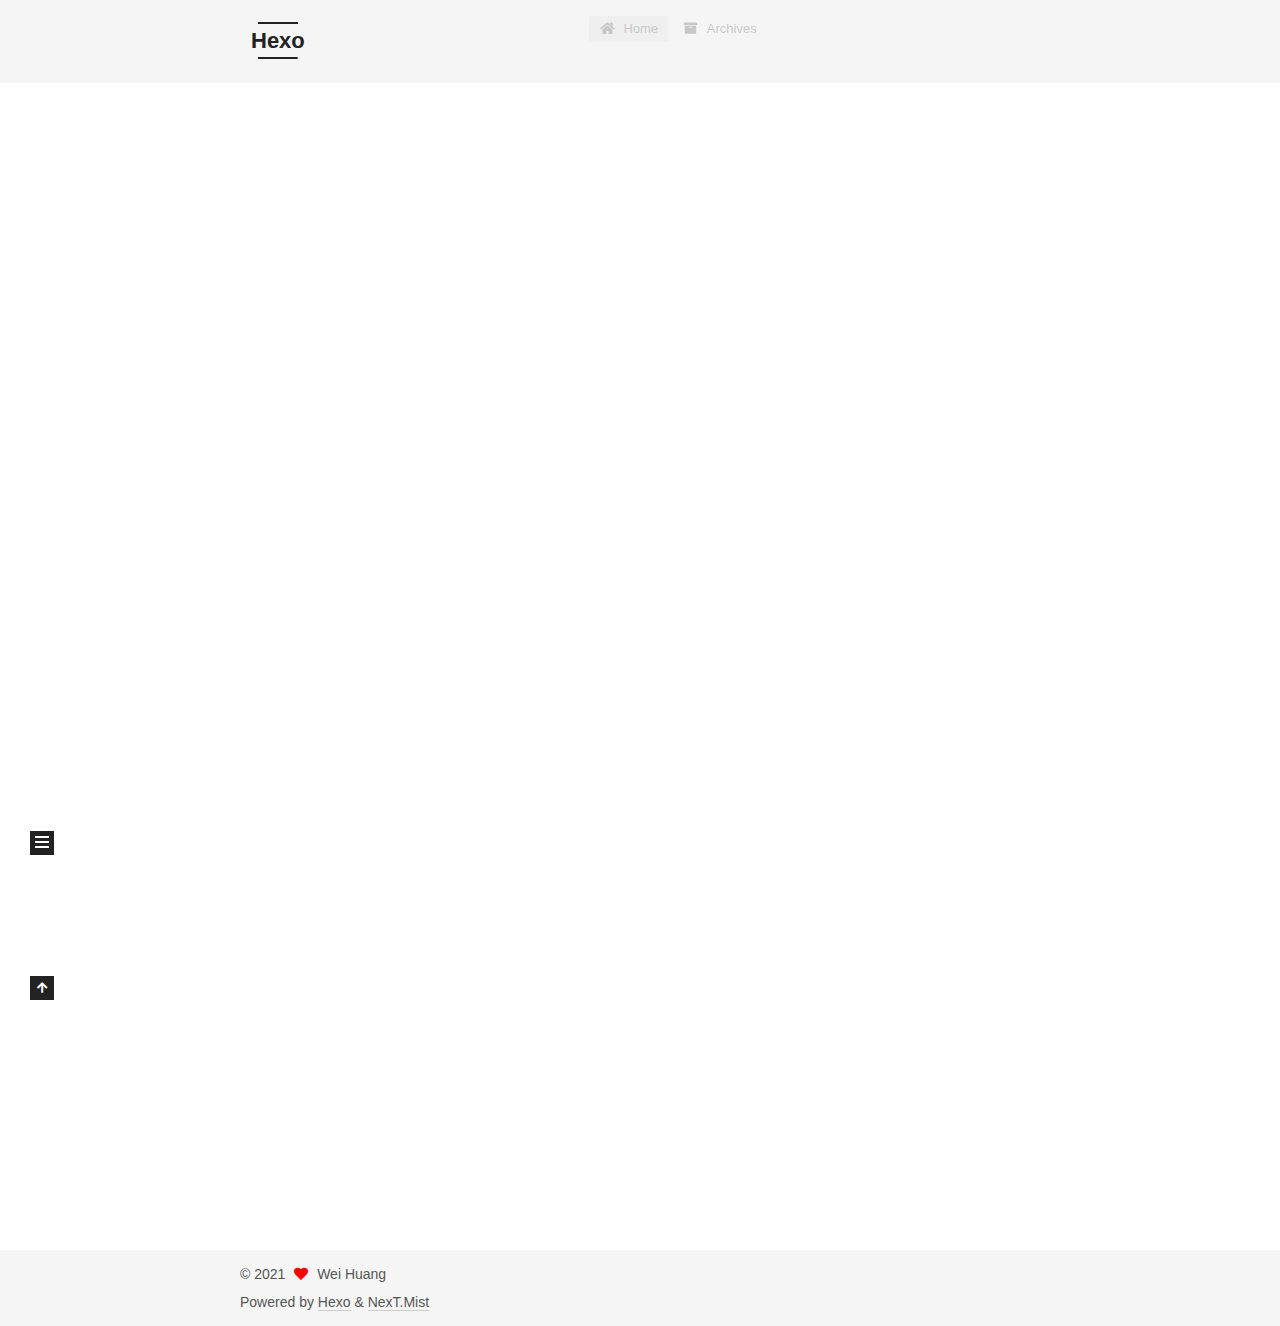
<file: index.html>
<!DOCTYPE html>
<html lang="en">
<head>
  <meta charset="UTF-8">
<meta name="viewport" content="width=device-width, initial-scale=1, maximum-scale=2">
<meta name="theme-color" content="#222">
<meta name="generator" content="Hexo 5.4.0">
  <link rel="apple-touch-icon" sizes="180x180" href="/images/apple-touch-icon-next.png">
  <link rel="icon" type="image/png" sizes="32x32" href="/images/favicon-32x32-next.png">
  <link rel="icon" type="image/png" sizes="16x16" href="/images/favicon-16x16-next.png">
  <link rel="mask-icon" href="/images/logo.svg" color="#222">

<link rel="stylesheet" href="/css/main.css">


<link rel="stylesheet" href="/lib/font-awesome/css/all.min.css">

<script id="hexo-configurations">
    var NexT = window.NexT || {};
    var CONFIG = {"hostname":"heywhale8.github.io","root":"/","scheme":"Mist","version":"7.8.0","exturl":false,"sidebar":{"position":"left","display":"post","padding":18,"offset":12,"onmobile":false},"copycode":{"enable":false,"show_result":false,"style":null},"back2top":{"enable":true,"sidebar":false,"scrollpercent":false},"bookmark":{"enable":false,"color":"#222","save":"auto"},"fancybox":false,"mediumzoom":false,"lazyload":false,"pangu":false,"comments":{"style":"tabs","active":null,"storage":true,"lazyload":false,"nav":null},"algolia":{"hits":{"per_page":10},"labels":{"input_placeholder":"Search for Posts","hits_empty":"We didn't find any results for the search: ${query}","hits_stats":"${hits} results found in ${time} ms"}},"localsearch":{"enable":false,"trigger":"auto","top_n_per_article":1,"unescape":false,"preload":false},"motion":{"enable":true,"async":false,"transition":{"post_block":"fadeIn","post_header":"slideDownIn","post_body":"slideDownIn","coll_header":"slideLeftIn","sidebar":"slideUpIn"}}};
  </script>

  <meta property="og:type" content="website">
<meta property="og:title" content="Hexo">
<meta property="og:url" content="https://heywhale8.github.io/index.html">
<meta property="og:site_name" content="Hexo">
<meta property="og:locale" content="en_US">
<meta property="article:author" content="Wei Huang">
<meta name="twitter:card" content="summary">

<link rel="canonical" href="https://heywhale8.github.io/">


<script id="page-configurations">
  // https://hexo.io/docs/variables.html
  CONFIG.page = {
    sidebar: "",
    isHome : true,
    isPost : false,
    lang   : 'en'
  };
</script>

  <title>Hexo</title>
  






  <noscript>
  <style>
  .use-motion .brand,
  .use-motion .menu-item,
  .sidebar-inner,
  .use-motion .post-block,
  .use-motion .pagination,
  .use-motion .comments,
  .use-motion .post-header,
  .use-motion .post-body,
  .use-motion .collection-header { opacity: initial; }

  .use-motion .site-title,
  .use-motion .site-subtitle {
    opacity: initial;
    top: initial;
  }

  .use-motion .logo-line-before i { left: initial; }
  .use-motion .logo-line-after i { right: initial; }
  </style>
</noscript>

</head>

<body itemscope itemtype="http://schema.org/WebPage">
  <div class="container use-motion">
    <div class="headband"></div>

    <header class="header" itemscope itemtype="http://schema.org/WPHeader">
      <div class="header-inner"><div class="site-brand-container">
  <div class="site-nav-toggle">
    <div class="toggle" aria-label="Toggle navigation bar">
      <span class="toggle-line toggle-line-first"></span>
      <span class="toggle-line toggle-line-middle"></span>
      <span class="toggle-line toggle-line-last"></span>
    </div>
  </div>

  <div class="site-meta">

    <a href="/" class="brand" rel="start">
      <span class="logo-line-before"><i></i></span>
      <h1 class="site-title">Hexo</h1>
      <span class="logo-line-after"><i></i></span>
    </a>
  </div>

  <div class="site-nav-right">
    <div class="toggle popup-trigger">
    </div>
  </div>
</div>




<nav class="site-nav">
  <ul id="menu" class="main-menu menu">
        <li class="menu-item menu-item-home">

    <a href="/" rel="section"><i class="fa fa-home fa-fw"></i>Home</a>

  </li>
        <li class="menu-item menu-item-archives">

    <a href="/archives/" rel="section"><i class="fa fa-archive fa-fw"></i>Archives</a>

  </li>
  </ul>
</nav>




</div>
    </header>

    
  <div class="back-to-top">
    <i class="fa fa-arrow-up"></i>
    <span>0%</span>
  </div>


    <main class="main">
      <div class="main-inner">
        <div class="content-wrap">
          

          <div class="content index posts-expand">
            
      
  
  
  <article itemscope itemtype="http://schema.org/Article" class="post-block" lang="en">
    <link itemprop="mainEntityOfPage" href="https://heywhale8.github.io/2021/09/13/hello-world/">

    <span hidden itemprop="author" itemscope itemtype="http://schema.org/Person">
      <meta itemprop="image" content="/images/avatar.gif">
      <meta itemprop="name" content="Wei Huang">
      <meta itemprop="description" content="">
    </span>

    <span hidden itemprop="publisher" itemscope itemtype="http://schema.org/Organization">
      <meta itemprop="name" content="Hexo">
    </span>
      <header class="post-header">
        <h2 class="post-title" itemprop="name headline">
          
            <a href="/2021/09/13/hello-world/" class="post-title-link" itemprop="url">Hello World</a>
        </h2>

        <div class="post-meta">
            <span class="post-meta-item">
              <span class="post-meta-item-icon">
                <i class="far fa-calendar"></i>
              </span>
              <span class="post-meta-item-text">Posted on</span>

              <time title="Created: 2021-09-13 14:38:32" itemprop="dateCreated datePublished" datetime="2021-09-13T14:38:32+08:00">2021-09-13</time>
            </span>
              <span class="post-meta-item">
                <span class="post-meta-item-icon">
                  <i class="far fa-calendar-check"></i>
                </span>
                <span class="post-meta-item-text">Edited on</span>
                <time title="Modified: 1985-10-26 16:15:00" itemprop="dateModified" datetime="1985-10-26T16:15:00+08:00">1985-10-26</time>
              </span>

          

        </div>
      </header>

    
    
    
    <div class="post-body" itemprop="articleBody">

      
          <p>Welcome to <a target="_blank" rel="noopener" href="https://hexo.io/">Hexo</a>! This is your very first post. Check <a target="_blank" rel="noopener" href="https://hexo.io/docs/">documentation</a> for more info. If you get any problems when using Hexo, you can find the answer in <a target="_blank" rel="noopener" href="https://hexo.io/docs/troubleshooting.html">troubleshooting</a> or you can ask me on <a target="_blank" rel="noopener" href="https://github.com/hexojs/hexo/issues">GitHub</a>.</p>
<h2 id="Quick-Start"><a href="#Quick-Start" class="headerlink" title="Quick Start"></a>Quick Start</h2><h3 id="Create-a-new-post"><a href="#Create-a-new-post" class="headerlink" title="Create a new post"></a>Create a new post</h3><figure class="highlight bash"><table><tr><td class="gutter"><pre><span class="line">1</span><br></pre></td><td class="code"><pre><span class="line">$ hexo new <span class="string">&quot;My New Post&quot;</span></span><br></pre></td></tr></table></figure>

<p>More info: <a target="_blank" rel="noopener" href="https://hexo.io/docs/writing.html">Writing</a></p>
<h3 id="Run-server"><a href="#Run-server" class="headerlink" title="Run server"></a>Run server</h3><figure class="highlight bash"><table><tr><td class="gutter"><pre><span class="line">1</span><br></pre></td><td class="code"><pre><span class="line">$ hexo server</span><br></pre></td></tr></table></figure>

<p>More info: <a target="_blank" rel="noopener" href="https://hexo.io/docs/server.html">Server</a></p>
<h3 id="Generate-static-files"><a href="#Generate-static-files" class="headerlink" title="Generate static files"></a>Generate static files</h3><figure class="highlight bash"><table><tr><td class="gutter"><pre><span class="line">1</span><br></pre></td><td class="code"><pre><span class="line">$ hexo generate</span><br></pre></td></tr></table></figure>

<p>More info: <a target="_blank" rel="noopener" href="https://hexo.io/docs/generating.html">Generating</a></p>
<h3 id="Deploy-to-remote-sites"><a href="#Deploy-to-remote-sites" class="headerlink" title="Deploy to remote sites"></a>Deploy to remote sites</h3><figure class="highlight bash"><table><tr><td class="gutter"><pre><span class="line">1</span><br></pre></td><td class="code"><pre><span class="line">$ hexo deploy</span><br></pre></td></tr></table></figure>

<p>More info: <a target="_blank" rel="noopener" href="https://hexo.io/docs/one-command-deployment.html">Deployment</a></p>

      
    </div>

    
    
    
      <footer class="post-footer">
        <div class="post-eof"></div>
      </footer>
  </article>
  
  
  


  



          </div>
          

<script>
  window.addEventListener('tabs:register', () => {
    let { activeClass } = CONFIG.comments;
    if (CONFIG.comments.storage) {
      activeClass = localStorage.getItem('comments_active') || activeClass;
    }
    if (activeClass) {
      let activeTab = document.querySelector(`a[href="#comment-${activeClass}"]`);
      if (activeTab) {
        activeTab.click();
      }
    }
  });
  if (CONFIG.comments.storage) {
    window.addEventListener('tabs:click', event => {
      if (!event.target.matches('.tabs-comment .tab-content .tab-pane')) return;
      let commentClass = event.target.classList[1];
      localStorage.setItem('comments_active', commentClass);
    });
  }
</script>

        </div>
          
  
  <div class="toggle sidebar-toggle">
    <span class="toggle-line toggle-line-first"></span>
    <span class="toggle-line toggle-line-middle"></span>
    <span class="toggle-line toggle-line-last"></span>
  </div>

  <aside class="sidebar">
    <div class="sidebar-inner">

      <ul class="sidebar-nav motion-element">
        <li class="sidebar-nav-toc">
          Table of Contents
        </li>
        <li class="sidebar-nav-overview">
          Overview
        </li>
      </ul>

      <!--noindex-->
      <div class="post-toc-wrap sidebar-panel">
      </div>
      <!--/noindex-->

      <div class="site-overview-wrap sidebar-panel">
        <div class="site-author motion-element" itemprop="author" itemscope itemtype="http://schema.org/Person">
  <p class="site-author-name" itemprop="name">Wei Huang</p>
  <div class="site-description" itemprop="description"></div>
</div>
<div class="site-state-wrap motion-element">
  <nav class="site-state">
      <div class="site-state-item site-state-posts">
          <a href="/archives/">
        
          <span class="site-state-item-count">1</span>
          <span class="site-state-item-name">posts</span>
        </a>
      </div>
  </nav>
</div>



      </div>

    </div>
  </aside>
  <div id="sidebar-dimmer"></div>


      </div>
    </main>

    <footer class="footer">
      <div class="footer-inner">
        

        

<div class="copyright">
  
  &copy; 
  <span itemprop="copyrightYear">2021</span>
  <span class="with-love">
    <i class="fa fa-heart"></i>
  </span>
  <span class="author" itemprop="copyrightHolder">Wei Huang</span>
</div>
  <div class="powered-by">Powered by <a href="https://hexo.io/" class="theme-link" rel="noopener" target="_blank">Hexo</a> & <a href="https://mist.theme-next.org/" class="theme-link" rel="noopener" target="_blank">NexT.Mist</a>
  </div>

        








      </div>
    </footer>
  </div>

  
  <script src="/lib/anime.min.js"></script>
  <script src="/lib/velocity/velocity.min.js"></script>
  <script src="/lib/velocity/velocity.ui.min.js"></script>

<script src="/js/utils.js"></script>

<script src="/js/motion.js"></script>


<script src="/js/schemes/muse.js"></script>


<script src="/js/next-boot.js"></script>




  















  

  

</body>
</html>
</file>
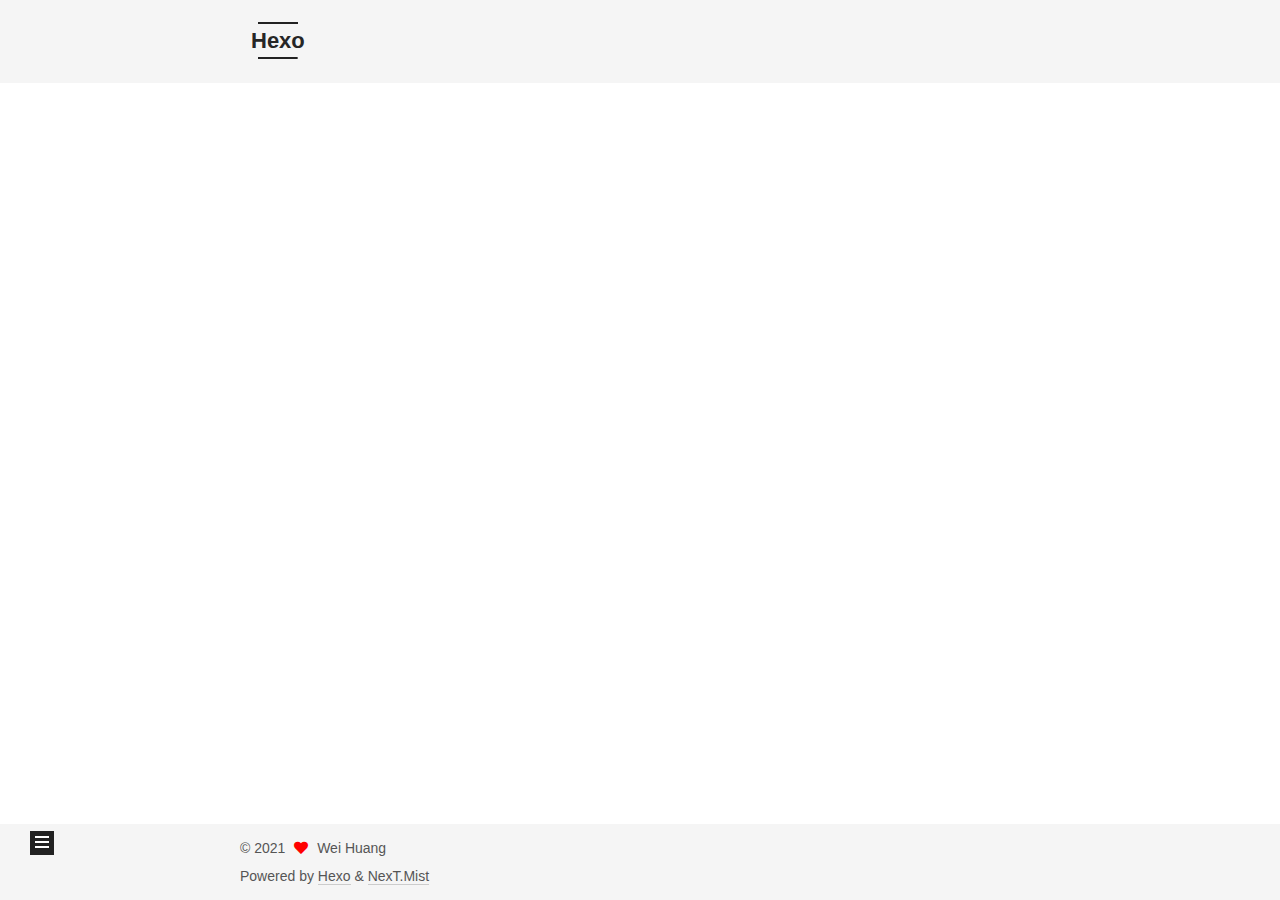
<file: archives/index.html>
<!DOCTYPE html>
<html lang="en">
<head>
  <meta charset="UTF-8">
<meta name="viewport" content="width=device-width, initial-scale=1, maximum-scale=2">
<meta name="theme-color" content="#222">
<meta name="generator" content="Hexo 5.4.0">
  <link rel="apple-touch-icon" sizes="180x180" href="/images/apple-touch-icon-next.png">
  <link rel="icon" type="image/png" sizes="32x32" href="/images/favicon-32x32-next.png">
  <link rel="icon" type="image/png" sizes="16x16" href="/images/favicon-16x16-next.png">
  <link rel="mask-icon" href="/images/logo.svg" color="#222">

<link rel="stylesheet" href="/css/main.css">


<link rel="stylesheet" href="/lib/font-awesome/css/all.min.css">

<script id="hexo-configurations">
    var NexT = window.NexT || {};
    var CONFIG = {"hostname":"heywhale8.github.io","root":"/","scheme":"Mist","version":"7.8.0","exturl":false,"sidebar":{"position":"left","display":"post","padding":18,"offset":12,"onmobile":false},"copycode":{"enable":false,"show_result":false,"style":null},"back2top":{"enable":true,"sidebar":false,"scrollpercent":false},"bookmark":{"enable":false,"color":"#222","save":"auto"},"fancybox":false,"mediumzoom":false,"lazyload":false,"pangu":false,"comments":{"style":"tabs","active":null,"storage":true,"lazyload":false,"nav":null},"algolia":{"hits":{"per_page":10},"labels":{"input_placeholder":"Search for Posts","hits_empty":"We didn't find any results for the search: ${query}","hits_stats":"${hits} results found in ${time} ms"}},"localsearch":{"enable":false,"trigger":"auto","top_n_per_article":1,"unescape":false,"preload":false},"motion":{"enable":true,"async":false,"transition":{"post_block":"fadeIn","post_header":"slideDownIn","post_body":"slideDownIn","coll_header":"slideLeftIn","sidebar":"slideUpIn"}}};
  </script>

  <meta property="og:type" content="website">
<meta property="og:title" content="Hexo">
<meta property="og:url" content="https://heywhale8.github.io/archives/index.html">
<meta property="og:site_name" content="Hexo">
<meta property="og:locale" content="en_US">
<meta property="article:author" content="Wei Huang">
<meta name="twitter:card" content="summary">

<link rel="canonical" href="https://heywhale8.github.io/archives/">


<script id="page-configurations">
  // https://hexo.io/docs/variables.html
  CONFIG.page = {
    sidebar: "",
    isHome : false,
    isPost : false,
    lang   : 'en'
  };
</script>

  <title>Archive | Hexo</title>
  






  <noscript>
  <style>
  .use-motion .brand,
  .use-motion .menu-item,
  .sidebar-inner,
  .use-motion .post-block,
  .use-motion .pagination,
  .use-motion .comments,
  .use-motion .post-header,
  .use-motion .post-body,
  .use-motion .collection-header { opacity: initial; }

  .use-motion .site-title,
  .use-motion .site-subtitle {
    opacity: initial;
    top: initial;
  }

  .use-motion .logo-line-before i { left: initial; }
  .use-motion .logo-line-after i { right: initial; }
  </style>
</noscript>

</head>

<body itemscope itemtype="http://schema.org/WebPage">
  <div class="container use-motion">
    <div class="headband"></div>

    <header class="header" itemscope itemtype="http://schema.org/WPHeader">
      <div class="header-inner"><div class="site-brand-container">
  <div class="site-nav-toggle">
    <div class="toggle" aria-label="Toggle navigation bar">
      <span class="toggle-line toggle-line-first"></span>
      <span class="toggle-line toggle-line-middle"></span>
      <span class="toggle-line toggle-line-last"></span>
    </div>
  </div>

  <div class="site-meta">

    <a href="/" class="brand" rel="start">
      <span class="logo-line-before"><i></i></span>
      <h1 class="site-title">Hexo</h1>
      <span class="logo-line-after"><i></i></span>
    </a>
  </div>

  <div class="site-nav-right">
    <div class="toggle popup-trigger">
    </div>
  </div>
</div>




<nav class="site-nav">
  <ul id="menu" class="main-menu menu">
        <li class="menu-item menu-item-home">

    <a href="/" rel="section"><i class="fa fa-home fa-fw"></i>Home</a>

  </li>
        <li class="menu-item menu-item-archives">

    <a href="/archives/" rel="section"><i class="fa fa-archive fa-fw"></i>Archives</a>

  </li>
  </ul>
</nav>




</div>
    </header>

    
  <div class="back-to-top">
    <i class="fa fa-arrow-up"></i>
    <span>0%</span>
  </div>


    <main class="main">
      <div class="main-inner">
        <div class="content-wrap">
          

          <div class="content archive">
            

  
  
  
  <div class="post-block">
    <div class="posts-collapse">
      <div class="collection-title">
        <span class="collection-header">Um..! 1 post. Keep on posting.</span>
      </div>

      
    <div class="collection-year">
      <span class="collection-header">2021</span>
    </div>

  <article itemscope itemtype="http://schema.org/Article">
    <header class="post-header">

      <div class="post-meta">
        <time itemprop="dateCreated"
              datetime="2021-09-13T14:38:32+08:00"
              content="2021-09-13">
          09-13
        </time>
      </div>

      <div class="post-title">
          <a class="post-title-link" href="/2021/09/13/hello-world/" itemprop="url">
            <span itemprop="name">Hello World</span>
          </a>
      </div>

    </header>
  </article>


    </div>
  </div>
  
  
  

  



          </div>
          

<script>
  window.addEventListener('tabs:register', () => {
    let { activeClass } = CONFIG.comments;
    if (CONFIG.comments.storage) {
      activeClass = localStorage.getItem('comments_active') || activeClass;
    }
    if (activeClass) {
      let activeTab = document.querySelector(`a[href="#comment-${activeClass}"]`);
      if (activeTab) {
        activeTab.click();
      }
    }
  });
  if (CONFIG.comments.storage) {
    window.addEventListener('tabs:click', event => {
      if (!event.target.matches('.tabs-comment .tab-content .tab-pane')) return;
      let commentClass = event.target.classList[1];
      localStorage.setItem('comments_active', commentClass);
    });
  }
</script>

        </div>
          
  
  <div class="toggle sidebar-toggle">
    <span class="toggle-line toggle-line-first"></span>
    <span class="toggle-line toggle-line-middle"></span>
    <span class="toggle-line toggle-line-last"></span>
  </div>

  <aside class="sidebar">
    <div class="sidebar-inner">

      <ul class="sidebar-nav motion-element">
        <li class="sidebar-nav-toc">
          Table of Contents
        </li>
        <li class="sidebar-nav-overview">
          Overview
        </li>
      </ul>

      <!--noindex-->
      <div class="post-toc-wrap sidebar-panel">
      </div>
      <!--/noindex-->

      <div class="site-overview-wrap sidebar-panel">
        <div class="site-author motion-element" itemprop="author" itemscope itemtype="http://schema.org/Person">
  <p class="site-author-name" itemprop="name">Wei Huang</p>
  <div class="site-description" itemprop="description"></div>
</div>
<div class="site-state-wrap motion-element">
  <nav class="site-state">
      <div class="site-state-item site-state-posts">
          <a href="/archives/">
        
          <span class="site-state-item-count">1</span>
          <span class="site-state-item-name">posts</span>
        </a>
      </div>
  </nav>
</div>



      </div>

    </div>
  </aside>
  <div id="sidebar-dimmer"></div>


      </div>
    </main>

    <footer class="footer">
      <div class="footer-inner">
        

        

<div class="copyright">
  
  &copy; 
  <span itemprop="copyrightYear">2021</span>
  <span class="with-love">
    <i class="fa fa-heart"></i>
  </span>
  <span class="author" itemprop="copyrightHolder">Wei Huang</span>
</div>
  <div class="powered-by">Powered by <a href="https://hexo.io/" class="theme-link" rel="noopener" target="_blank">Hexo</a> & <a href="https://mist.theme-next.org/" class="theme-link" rel="noopener" target="_blank">NexT.Mist</a>
  </div>

        








      </div>
    </footer>
  </div>

  
  <script src="/lib/anime.min.js"></script>
  <script src="/lib/velocity/velocity.min.js"></script>
  <script src="/lib/velocity/velocity.ui.min.js"></script>

<script src="/js/utils.js"></script>

<script src="/js/motion.js"></script>


<script src="/js/schemes/muse.js"></script>


<script src="/js/next-boot.js"></script>




  















  

  

</body>
</html>
</file>
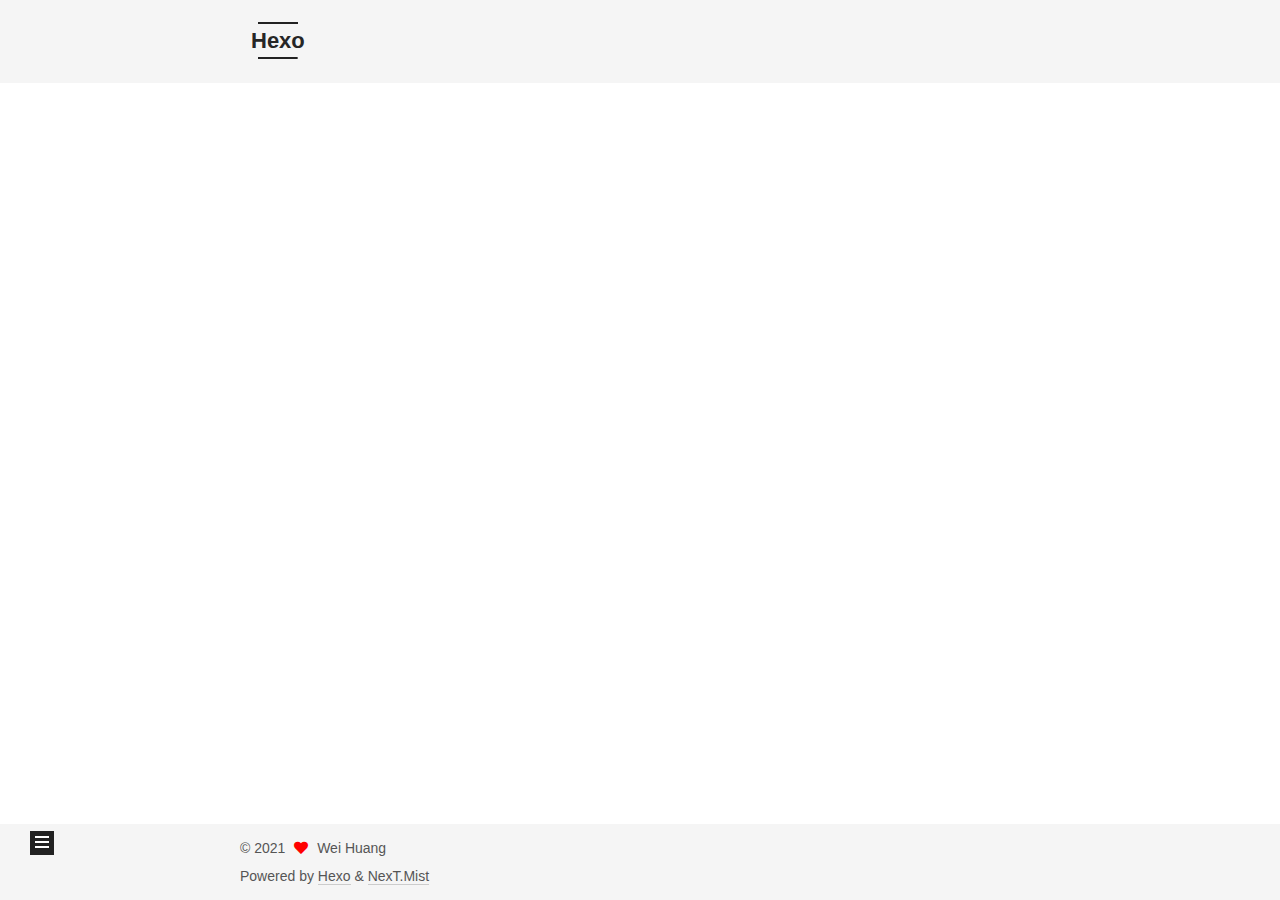
<file: archives/2021/index.html>
<!DOCTYPE html>
<html lang="en">
<head>
  <meta charset="UTF-8">
<meta name="viewport" content="width=device-width, initial-scale=1, maximum-scale=2">
<meta name="theme-color" content="#222">
<meta name="generator" content="Hexo 5.4.0">
  <link rel="apple-touch-icon" sizes="180x180" href="/images/apple-touch-icon-next.png">
  <link rel="icon" type="image/png" sizes="32x32" href="/images/favicon-32x32-next.png">
  <link rel="icon" type="image/png" sizes="16x16" href="/images/favicon-16x16-next.png">
  <link rel="mask-icon" href="/images/logo.svg" color="#222">

<link rel="stylesheet" href="/css/main.css">


<link rel="stylesheet" href="/lib/font-awesome/css/all.min.css">

<script id="hexo-configurations">
    var NexT = window.NexT || {};
    var CONFIG = {"hostname":"heywhale8.github.io","root":"/","scheme":"Mist","version":"7.8.0","exturl":false,"sidebar":{"position":"left","display":"post","padding":18,"offset":12,"onmobile":false},"copycode":{"enable":false,"show_result":false,"style":null},"back2top":{"enable":true,"sidebar":false,"scrollpercent":false},"bookmark":{"enable":false,"color":"#222","save":"auto"},"fancybox":false,"mediumzoom":false,"lazyload":false,"pangu":false,"comments":{"style":"tabs","active":null,"storage":true,"lazyload":false,"nav":null},"algolia":{"hits":{"per_page":10},"labels":{"input_placeholder":"Search for Posts","hits_empty":"We didn't find any results for the search: ${query}","hits_stats":"${hits} results found in ${time} ms"}},"localsearch":{"enable":false,"trigger":"auto","top_n_per_article":1,"unescape":false,"preload":false},"motion":{"enable":true,"async":false,"transition":{"post_block":"fadeIn","post_header":"slideDownIn","post_body":"slideDownIn","coll_header":"slideLeftIn","sidebar":"slideUpIn"}}};
  </script>

  <meta property="og:type" content="website">
<meta property="og:title" content="Hexo">
<meta property="og:url" content="https://heywhale8.github.io/archives/2021/index.html">
<meta property="og:site_name" content="Hexo">
<meta property="og:locale" content="en_US">
<meta property="article:author" content="Wei Huang">
<meta name="twitter:card" content="summary">

<link rel="canonical" href="https://heywhale8.github.io/archives/2021/">


<script id="page-configurations">
  // https://hexo.io/docs/variables.html
  CONFIG.page = {
    sidebar: "",
    isHome : false,
    isPost : false,
    lang   : 'en'
  };
</script>

  <title>Archive | Hexo</title>
  






  <noscript>
  <style>
  .use-motion .brand,
  .use-motion .menu-item,
  .sidebar-inner,
  .use-motion .post-block,
  .use-motion .pagination,
  .use-motion .comments,
  .use-motion .post-header,
  .use-motion .post-body,
  .use-motion .collection-header { opacity: initial; }

  .use-motion .site-title,
  .use-motion .site-subtitle {
    opacity: initial;
    top: initial;
  }

  .use-motion .logo-line-before i { left: initial; }
  .use-motion .logo-line-after i { right: initial; }
  </style>
</noscript>

</head>

<body itemscope itemtype="http://schema.org/WebPage">
  <div class="container use-motion">
    <div class="headband"></div>

    <header class="header" itemscope itemtype="http://schema.org/WPHeader">
      <div class="header-inner"><div class="site-brand-container">
  <div class="site-nav-toggle">
    <div class="toggle" aria-label="Toggle navigation bar">
      <span class="toggle-line toggle-line-first"></span>
      <span class="toggle-line toggle-line-middle"></span>
      <span class="toggle-line toggle-line-last"></span>
    </div>
  </div>

  <div class="site-meta">

    <a href="/" class="brand" rel="start">
      <span class="logo-line-before"><i></i></span>
      <h1 class="site-title">Hexo</h1>
      <span class="logo-line-after"><i></i></span>
    </a>
  </div>

  <div class="site-nav-right">
    <div class="toggle popup-trigger">
    </div>
  </div>
</div>




<nav class="site-nav">
  <ul id="menu" class="main-menu menu">
        <li class="menu-item menu-item-home">

    <a href="/" rel="section"><i class="fa fa-home fa-fw"></i>Home</a>

  </li>
        <li class="menu-item menu-item-archives">

    <a href="/archives/" rel="section"><i class="fa fa-archive fa-fw"></i>Archives</a>

  </li>
  </ul>
</nav>




</div>
    </header>

    
  <div class="back-to-top">
    <i class="fa fa-arrow-up"></i>
    <span>0%</span>
  </div>


    <main class="main">
      <div class="main-inner">
        <div class="content-wrap">
          

          <div class="content archive">
            

  
  
  
  <div class="post-block">
    <div class="posts-collapse">
      <div class="collection-title">
        <span class="collection-header">Um..! 1 post. Keep on posting.</span>
      </div>

      
    <div class="collection-year">
      <span class="collection-header">2021</span>
    </div>

  <article itemscope itemtype="http://schema.org/Article">
    <header class="post-header">

      <div class="post-meta">
        <time itemprop="dateCreated"
              datetime="2021-09-13T14:38:32+08:00"
              content="2021-09-13">
          09-13
        </time>
      </div>

      <div class="post-title">
          <a class="post-title-link" href="/2021/09/13/hello-world/" itemprop="url">
            <span itemprop="name">Hello World</span>
          </a>
      </div>

    </header>
  </article>


    </div>
  </div>
  
  
  

  



          </div>
          

<script>
  window.addEventListener('tabs:register', () => {
    let { activeClass } = CONFIG.comments;
    if (CONFIG.comments.storage) {
      activeClass = localStorage.getItem('comments_active') || activeClass;
    }
    if (activeClass) {
      let activeTab = document.querySelector(`a[href="#comment-${activeClass}"]`);
      if (activeTab) {
        activeTab.click();
      }
    }
  });
  if (CONFIG.comments.storage) {
    window.addEventListener('tabs:click', event => {
      if (!event.target.matches('.tabs-comment .tab-content .tab-pane')) return;
      let commentClass = event.target.classList[1];
      localStorage.setItem('comments_active', commentClass);
    });
  }
</script>

        </div>
          
  
  <div class="toggle sidebar-toggle">
    <span class="toggle-line toggle-line-first"></span>
    <span class="toggle-line toggle-line-middle"></span>
    <span class="toggle-line toggle-line-last"></span>
  </div>

  <aside class="sidebar">
    <div class="sidebar-inner">

      <ul class="sidebar-nav motion-element">
        <li class="sidebar-nav-toc">
          Table of Contents
        </li>
        <li class="sidebar-nav-overview">
          Overview
        </li>
      </ul>

      <!--noindex-->
      <div class="post-toc-wrap sidebar-panel">
      </div>
      <!--/noindex-->

      <div class="site-overview-wrap sidebar-panel">
        <div class="site-author motion-element" itemprop="author" itemscope itemtype="http://schema.org/Person">
  <p class="site-author-name" itemprop="name">Wei Huang</p>
  <div class="site-description" itemprop="description"></div>
</div>
<div class="site-state-wrap motion-element">
  <nav class="site-state">
      <div class="site-state-item site-state-posts">
          <a href="/archives/">
        
          <span class="site-state-item-count">1</span>
          <span class="site-state-item-name">posts</span>
        </a>
      </div>
  </nav>
</div>



      </div>

    </div>
  </aside>
  <div id="sidebar-dimmer"></div>


      </div>
    </main>

    <footer class="footer">
      <div class="footer-inner">
        

        

<div class="copyright">
  
  &copy; 
  <span itemprop="copyrightYear">2021</span>
  <span class="with-love">
    <i class="fa fa-heart"></i>
  </span>
  <span class="author" itemprop="copyrightHolder">Wei Huang</span>
</div>
  <div class="powered-by">Powered by <a href="https://hexo.io/" class="theme-link" rel="noopener" target="_blank">Hexo</a> & <a href="https://mist.theme-next.org/" class="theme-link" rel="noopener" target="_blank">NexT.Mist</a>
  </div>

        








      </div>
    </footer>
  </div>

  
  <script src="/lib/anime.min.js"></script>
  <script src="/lib/velocity/velocity.min.js"></script>
  <script src="/lib/velocity/velocity.ui.min.js"></script>

<script src="/js/utils.js"></script>

<script src="/js/motion.js"></script>


<script src="/js/schemes/muse.js"></script>


<script src="/js/next-boot.js"></script>




  















  

  

</body>
</html>
</file>
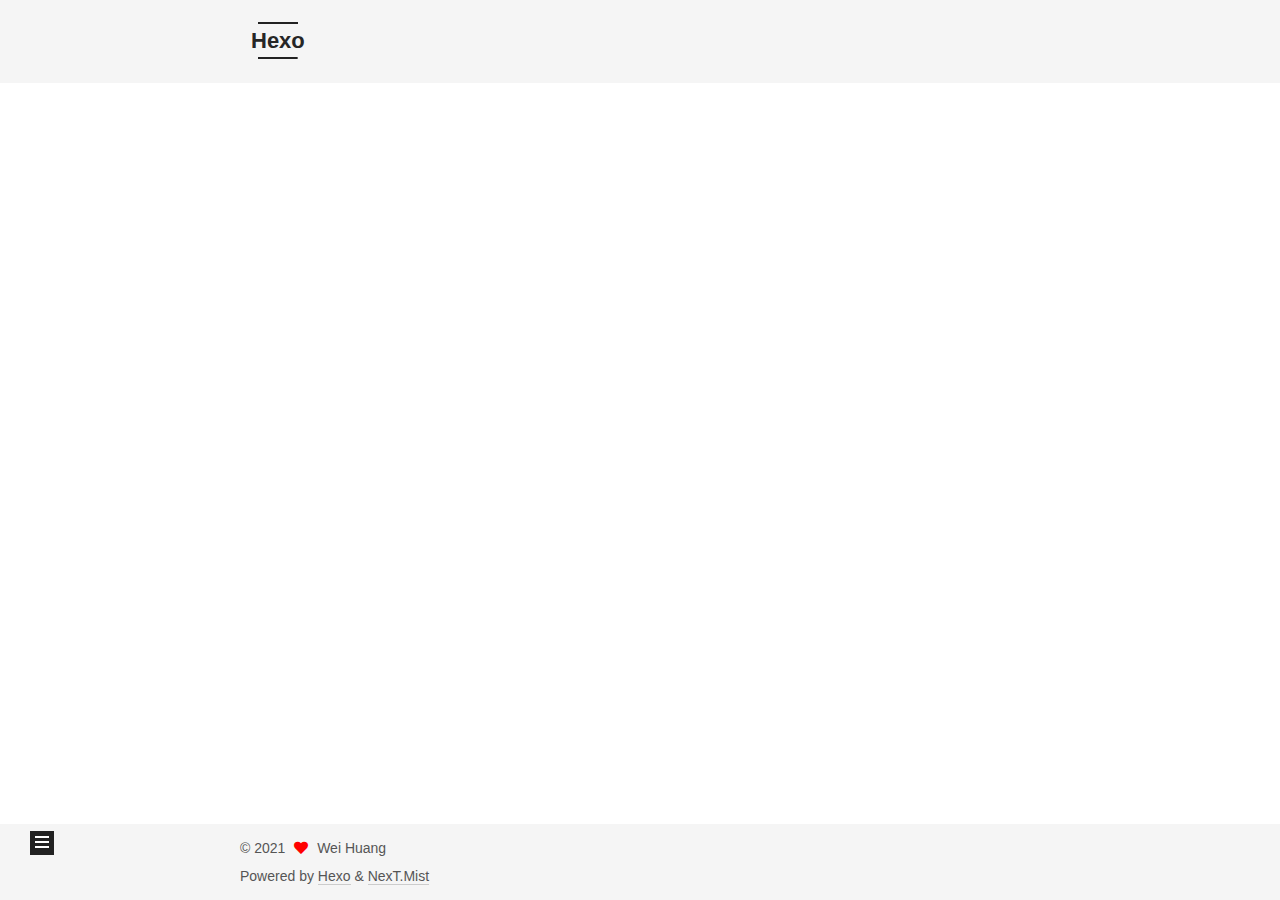
<file: archives/2021/09/index.html>
<!DOCTYPE html>
<html lang="en">
<head>
  <meta charset="UTF-8">
<meta name="viewport" content="width=device-width, initial-scale=1, maximum-scale=2">
<meta name="theme-color" content="#222">
<meta name="generator" content="Hexo 5.4.0">
  <link rel="apple-touch-icon" sizes="180x180" href="/images/apple-touch-icon-next.png">
  <link rel="icon" type="image/png" sizes="32x32" href="/images/favicon-32x32-next.png">
  <link rel="icon" type="image/png" sizes="16x16" href="/images/favicon-16x16-next.png">
  <link rel="mask-icon" href="/images/logo.svg" color="#222">

<link rel="stylesheet" href="/css/main.css">


<link rel="stylesheet" href="/lib/font-awesome/css/all.min.css">

<script id="hexo-configurations">
    var NexT = window.NexT || {};
    var CONFIG = {"hostname":"heywhale8.github.io","root":"/","scheme":"Mist","version":"7.8.0","exturl":false,"sidebar":{"position":"left","display":"post","padding":18,"offset":12,"onmobile":false},"copycode":{"enable":false,"show_result":false,"style":null},"back2top":{"enable":true,"sidebar":false,"scrollpercent":false},"bookmark":{"enable":false,"color":"#222","save":"auto"},"fancybox":false,"mediumzoom":false,"lazyload":false,"pangu":false,"comments":{"style":"tabs","active":null,"storage":true,"lazyload":false,"nav":null},"algolia":{"hits":{"per_page":10},"labels":{"input_placeholder":"Search for Posts","hits_empty":"We didn't find any results for the search: ${query}","hits_stats":"${hits} results found in ${time} ms"}},"localsearch":{"enable":false,"trigger":"auto","top_n_per_article":1,"unescape":false,"preload":false},"motion":{"enable":true,"async":false,"transition":{"post_block":"fadeIn","post_header":"slideDownIn","post_body":"slideDownIn","coll_header":"slideLeftIn","sidebar":"slideUpIn"}}};
  </script>

  <meta property="og:type" content="website">
<meta property="og:title" content="Hexo">
<meta property="og:url" content="https://heywhale8.github.io/archives/2021/09/index.html">
<meta property="og:site_name" content="Hexo">
<meta property="og:locale" content="en_US">
<meta property="article:author" content="Wei Huang">
<meta name="twitter:card" content="summary">

<link rel="canonical" href="https://heywhale8.github.io/archives/2021/09/">


<script id="page-configurations">
  // https://hexo.io/docs/variables.html
  CONFIG.page = {
    sidebar: "",
    isHome : false,
    isPost : false,
    lang   : 'en'
  };
</script>

  <title>Archive | Hexo</title>
  






  <noscript>
  <style>
  .use-motion .brand,
  .use-motion .menu-item,
  .sidebar-inner,
  .use-motion .post-block,
  .use-motion .pagination,
  .use-motion .comments,
  .use-motion .post-header,
  .use-motion .post-body,
  .use-motion .collection-header { opacity: initial; }

  .use-motion .site-title,
  .use-motion .site-subtitle {
    opacity: initial;
    top: initial;
  }

  .use-motion .logo-line-before i { left: initial; }
  .use-motion .logo-line-after i { right: initial; }
  </style>
</noscript>

</head>

<body itemscope itemtype="http://schema.org/WebPage">
  <div class="container use-motion">
    <div class="headband"></div>

    <header class="header" itemscope itemtype="http://schema.org/WPHeader">
      <div class="header-inner"><div class="site-brand-container">
  <div class="site-nav-toggle">
    <div class="toggle" aria-label="Toggle navigation bar">
      <span class="toggle-line toggle-line-first"></span>
      <span class="toggle-line toggle-line-middle"></span>
      <span class="toggle-line toggle-line-last"></span>
    </div>
  </div>

  <div class="site-meta">

    <a href="/" class="brand" rel="start">
      <span class="logo-line-before"><i></i></span>
      <h1 class="site-title">Hexo</h1>
      <span class="logo-line-after"><i></i></span>
    </a>
  </div>

  <div class="site-nav-right">
    <div class="toggle popup-trigger">
    </div>
  </div>
</div>




<nav class="site-nav">
  <ul id="menu" class="main-menu menu">
        <li class="menu-item menu-item-home">

    <a href="/" rel="section"><i class="fa fa-home fa-fw"></i>Home</a>

  </li>
        <li class="menu-item menu-item-archives">

    <a href="/archives/" rel="section"><i class="fa fa-archive fa-fw"></i>Archives</a>

  </li>
  </ul>
</nav>




</div>
    </header>

    
  <div class="back-to-top">
    <i class="fa fa-arrow-up"></i>
    <span>0%</span>
  </div>


    <main class="main">
      <div class="main-inner">
        <div class="content-wrap">
          

          <div class="content archive">
            

  
  
  
  <div class="post-block">
    <div class="posts-collapse">
      <div class="collection-title">
        <span class="collection-header">Um..! 1 post. Keep on posting.</span>
      </div>

      
    <div class="collection-year">
      <span class="collection-header">2021</span>
    </div>

  <article itemscope itemtype="http://schema.org/Article">
    <header class="post-header">

      <div class="post-meta">
        <time itemprop="dateCreated"
              datetime="2021-09-13T14:38:32+08:00"
              content="2021-09-13">
          09-13
        </time>
      </div>

      <div class="post-title">
          <a class="post-title-link" href="/2021/09/13/hello-world/" itemprop="url">
            <span itemprop="name">Hello World</span>
          </a>
      </div>

    </header>
  </article>


    </div>
  </div>
  
  
  

  



          </div>
          

<script>
  window.addEventListener('tabs:register', () => {
    let { activeClass } = CONFIG.comments;
    if (CONFIG.comments.storage) {
      activeClass = localStorage.getItem('comments_active') || activeClass;
    }
    if (activeClass) {
      let activeTab = document.querySelector(`a[href="#comment-${activeClass}"]`);
      if (activeTab) {
        activeTab.click();
      }
    }
  });
  if (CONFIG.comments.storage) {
    window.addEventListener('tabs:click', event => {
      if (!event.target.matches('.tabs-comment .tab-content .tab-pane')) return;
      let commentClass = event.target.classList[1];
      localStorage.setItem('comments_active', commentClass);
    });
  }
</script>

        </div>
          
  
  <div class="toggle sidebar-toggle">
    <span class="toggle-line toggle-line-first"></span>
    <span class="toggle-line toggle-line-middle"></span>
    <span class="toggle-line toggle-line-last"></span>
  </div>

  <aside class="sidebar">
    <div class="sidebar-inner">

      <ul class="sidebar-nav motion-element">
        <li class="sidebar-nav-toc">
          Table of Contents
        </li>
        <li class="sidebar-nav-overview">
          Overview
        </li>
      </ul>

      <!--noindex-->
      <div class="post-toc-wrap sidebar-panel">
      </div>
      <!--/noindex-->

      <div class="site-overview-wrap sidebar-panel">
        <div class="site-author motion-element" itemprop="author" itemscope itemtype="http://schema.org/Person">
  <p class="site-author-name" itemprop="name">Wei Huang</p>
  <div class="site-description" itemprop="description"></div>
</div>
<div class="site-state-wrap motion-element">
  <nav class="site-state">
      <div class="site-state-item site-state-posts">
          <a href="/archives/">
        
          <span class="site-state-item-count">1</span>
          <span class="site-state-item-name">posts</span>
        </a>
      </div>
  </nav>
</div>



      </div>

    </div>
  </aside>
  <div id="sidebar-dimmer"></div>


      </div>
    </main>

    <footer class="footer">
      <div class="footer-inner">
        

        

<div class="copyright">
  
  &copy; 
  <span itemprop="copyrightYear">2021</span>
  <span class="with-love">
    <i class="fa fa-heart"></i>
  </span>
  <span class="author" itemprop="copyrightHolder">Wei Huang</span>
</div>
  <div class="powered-by">Powered by <a href="https://hexo.io/" class="theme-link" rel="noopener" target="_blank">Hexo</a> & <a href="https://mist.theme-next.org/" class="theme-link" rel="noopener" target="_blank">NexT.Mist</a>
  </div>

        








      </div>
    </footer>
  </div>

  
  <script src="/lib/anime.min.js"></script>
  <script src="/lib/velocity/velocity.min.js"></script>
  <script src="/lib/velocity/velocity.ui.min.js"></script>

<script src="/js/utils.js"></script>

<script src="/js/motion.js"></script>


<script src="/js/schemes/muse.js"></script>


<script src="/js/next-boot.js"></script>




  















  

  

</body>
</html>
</file>
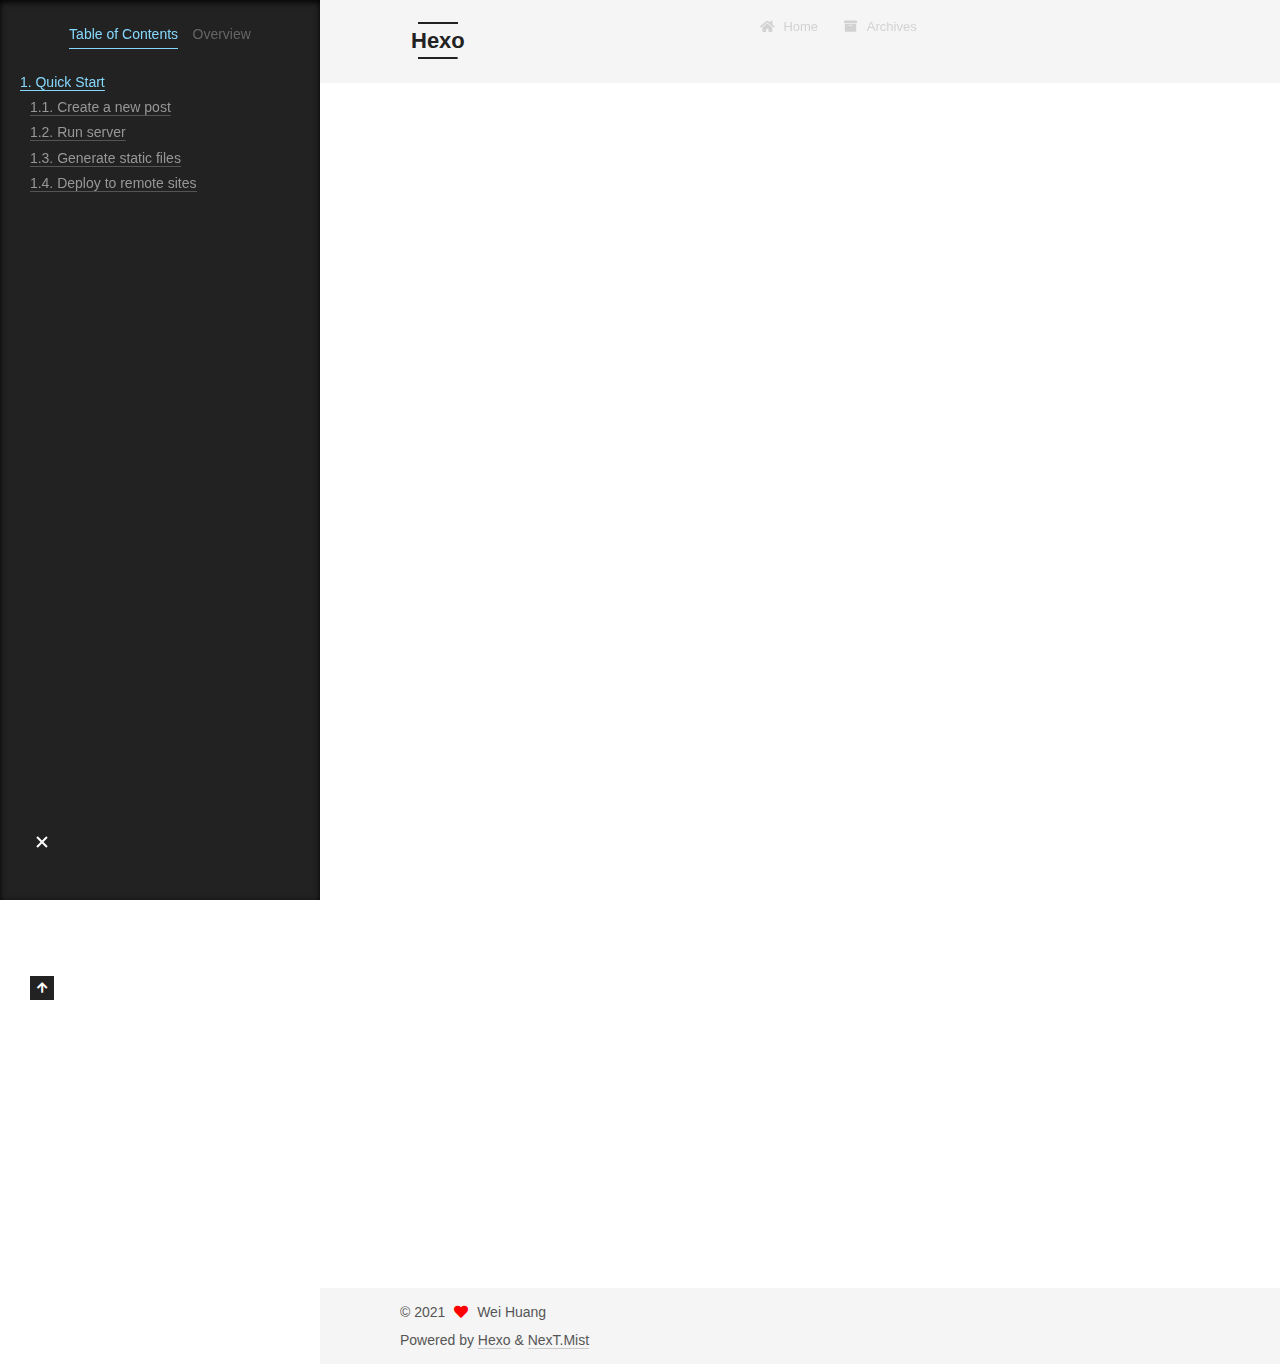
<file: 2021/09/13/hello-world/index.html>
<!DOCTYPE html>
<html lang="en">
<head>
  <meta charset="UTF-8">
<meta name="viewport" content="width=device-width, initial-scale=1, maximum-scale=2">
<meta name="theme-color" content="#222">
<meta name="generator" content="Hexo 5.4.0">
  <link rel="apple-touch-icon" sizes="180x180" href="/images/apple-touch-icon-next.png">
  <link rel="icon" type="image/png" sizes="32x32" href="/images/favicon-32x32-next.png">
  <link rel="icon" type="image/png" sizes="16x16" href="/images/favicon-16x16-next.png">
  <link rel="mask-icon" href="/images/logo.svg" color="#222">

<link rel="stylesheet" href="/css/main.css">


<link rel="stylesheet" href="/lib/font-awesome/css/all.min.css">

<script id="hexo-configurations">
    var NexT = window.NexT || {};
    var CONFIG = {"hostname":"heywhale8.github.io","root":"/","scheme":"Mist","version":"7.8.0","exturl":false,"sidebar":{"position":"left","display":"post","padding":18,"offset":12,"onmobile":false},"copycode":{"enable":false,"show_result":false,"style":null},"back2top":{"enable":true,"sidebar":false,"scrollpercent":false},"bookmark":{"enable":false,"color":"#222","save":"auto"},"fancybox":false,"mediumzoom":false,"lazyload":false,"pangu":false,"comments":{"style":"tabs","active":null,"storage":true,"lazyload":false,"nav":null},"algolia":{"hits":{"per_page":10},"labels":{"input_placeholder":"Search for Posts","hits_empty":"We didn't find any results for the search: ${query}","hits_stats":"${hits} results found in ${time} ms"}},"localsearch":{"enable":false,"trigger":"auto","top_n_per_article":1,"unescape":false,"preload":false},"motion":{"enable":true,"async":false,"transition":{"post_block":"fadeIn","post_header":"slideDownIn","post_body":"slideDownIn","coll_header":"slideLeftIn","sidebar":"slideUpIn"}}};
  </script>

  <meta name="description" content="Welcome to Hexo! This is your very first post. Check documentation for more info. If you get any problems when using Hexo, you can find the answer in troubleshooting or you can ask me on GitHub. Quick">
<meta property="og:type" content="article">
<meta property="og:title" content="Hello World">
<meta property="og:url" content="https://heywhale8.github.io/2021/09/13/hello-world/index.html">
<meta property="og:site_name" content="Hexo">
<meta property="og:description" content="Welcome to Hexo! This is your very first post. Check documentation for more info. If you get any problems when using Hexo, you can find the answer in troubleshooting or you can ask me on GitHub. Quick">
<meta property="og:locale" content="en_US">
<meta property="article:published_time" content="2021-09-13T06:38:32.664Z">
<meta property="article:modified_time" content="1985-10-26T08:15:00.000Z">
<meta property="article:author" content="Wei Huang">
<meta name="twitter:card" content="summary">

<link rel="canonical" href="https://heywhale8.github.io/2021/09/13/hello-world/">


<script id="page-configurations">
  // https://hexo.io/docs/variables.html
  CONFIG.page = {
    sidebar: "",
    isHome : false,
    isPost : true,
    lang   : 'en'
  };
</script>

  <title>Hello World | Hexo</title>
  






  <noscript>
  <style>
  .use-motion .brand,
  .use-motion .menu-item,
  .sidebar-inner,
  .use-motion .post-block,
  .use-motion .pagination,
  .use-motion .comments,
  .use-motion .post-header,
  .use-motion .post-body,
  .use-motion .collection-header { opacity: initial; }

  .use-motion .site-title,
  .use-motion .site-subtitle {
    opacity: initial;
    top: initial;
  }

  .use-motion .logo-line-before i { left: initial; }
  .use-motion .logo-line-after i { right: initial; }
  </style>
</noscript>

</head>

<body itemscope itemtype="http://schema.org/WebPage">
  <div class="container use-motion">
    <div class="headband"></div>

    <header class="header" itemscope itemtype="http://schema.org/WPHeader">
      <div class="header-inner"><div class="site-brand-container">
  <div class="site-nav-toggle">
    <div class="toggle" aria-label="Toggle navigation bar">
      <span class="toggle-line toggle-line-first"></span>
      <span class="toggle-line toggle-line-middle"></span>
      <span class="toggle-line toggle-line-last"></span>
    </div>
  </div>

  <div class="site-meta">

    <a href="/" class="brand" rel="start">
      <span class="logo-line-before"><i></i></span>
      <h1 class="site-title">Hexo</h1>
      <span class="logo-line-after"><i></i></span>
    </a>
  </div>

  <div class="site-nav-right">
    <div class="toggle popup-trigger">
    </div>
  </div>
</div>




<nav class="site-nav">
  <ul id="menu" class="main-menu menu">
        <li class="menu-item menu-item-home">

    <a href="/" rel="section"><i class="fa fa-home fa-fw"></i>Home</a>

  </li>
        <li class="menu-item menu-item-archives">

    <a href="/archives/" rel="section"><i class="fa fa-archive fa-fw"></i>Archives</a>

  </li>
  </ul>
</nav>




</div>
    </header>

    
  <div class="back-to-top">
    <i class="fa fa-arrow-up"></i>
    <span>0%</span>
  </div>


    <main class="main">
      <div class="main-inner">
        <div class="content-wrap">
          

          <div class="content post posts-expand">
            

    
  
  
  <article itemscope itemtype="http://schema.org/Article" class="post-block" lang="en">
    <link itemprop="mainEntityOfPage" href="https://heywhale8.github.io/2021/09/13/hello-world/">

    <span hidden itemprop="author" itemscope itemtype="http://schema.org/Person">
      <meta itemprop="image" content="/images/avatar.gif">
      <meta itemprop="name" content="Wei Huang">
      <meta itemprop="description" content="">
    </span>

    <span hidden itemprop="publisher" itemscope itemtype="http://schema.org/Organization">
      <meta itemprop="name" content="Hexo">
    </span>
      <header class="post-header">
        <h1 class="post-title" itemprop="name headline">
          Hello World
        </h1>

        <div class="post-meta">
            <span class="post-meta-item">
              <span class="post-meta-item-icon">
                <i class="far fa-calendar"></i>
              </span>
              <span class="post-meta-item-text">Posted on</span>

              <time title="Created: 2021-09-13 14:38:32" itemprop="dateCreated datePublished" datetime="2021-09-13T14:38:32+08:00">2021-09-13</time>
            </span>
              <span class="post-meta-item">
                <span class="post-meta-item-icon">
                  <i class="far fa-calendar-check"></i>
                </span>
                <span class="post-meta-item-text">Edited on</span>
                <time title="Modified: 1985-10-26 16:15:00" itemprop="dateModified" datetime="1985-10-26T16:15:00+08:00">1985-10-26</time>
              </span>

          

        </div>
      </header>

    
    
    
    <div class="post-body" itemprop="articleBody">

      
        <p>Welcome to <a target="_blank" rel="noopener" href="https://hexo.io/">Hexo</a>! This is your very first post. Check <a target="_blank" rel="noopener" href="https://hexo.io/docs/">documentation</a> for more info. If you get any problems when using Hexo, you can find the answer in <a target="_blank" rel="noopener" href="https://hexo.io/docs/troubleshooting.html">troubleshooting</a> or you can ask me on <a target="_blank" rel="noopener" href="https://github.com/hexojs/hexo/issues">GitHub</a>.</p>
<h2 id="Quick-Start"><a href="#Quick-Start" class="headerlink" title="Quick Start"></a>Quick Start</h2><h3 id="Create-a-new-post"><a href="#Create-a-new-post" class="headerlink" title="Create a new post"></a>Create a new post</h3><figure class="highlight bash"><table><tr><td class="gutter"><pre><span class="line">1</span><br></pre></td><td class="code"><pre><span class="line">$ hexo new <span class="string">&quot;My New Post&quot;</span></span><br></pre></td></tr></table></figure>

<p>More info: <a target="_blank" rel="noopener" href="https://hexo.io/docs/writing.html">Writing</a></p>
<h3 id="Run-server"><a href="#Run-server" class="headerlink" title="Run server"></a>Run server</h3><figure class="highlight bash"><table><tr><td class="gutter"><pre><span class="line">1</span><br></pre></td><td class="code"><pre><span class="line">$ hexo server</span><br></pre></td></tr></table></figure>

<p>More info: <a target="_blank" rel="noopener" href="https://hexo.io/docs/server.html">Server</a></p>
<h3 id="Generate-static-files"><a href="#Generate-static-files" class="headerlink" title="Generate static files"></a>Generate static files</h3><figure class="highlight bash"><table><tr><td class="gutter"><pre><span class="line">1</span><br></pre></td><td class="code"><pre><span class="line">$ hexo generate</span><br></pre></td></tr></table></figure>

<p>More info: <a target="_blank" rel="noopener" href="https://hexo.io/docs/generating.html">Generating</a></p>
<h3 id="Deploy-to-remote-sites"><a href="#Deploy-to-remote-sites" class="headerlink" title="Deploy to remote sites"></a>Deploy to remote sites</h3><figure class="highlight bash"><table><tr><td class="gutter"><pre><span class="line">1</span><br></pre></td><td class="code"><pre><span class="line">$ hexo deploy</span><br></pre></td></tr></table></figure>

<p>More info: <a target="_blank" rel="noopener" href="https://hexo.io/docs/one-command-deployment.html">Deployment</a></p>

    </div>

    
    
    

      <footer class="post-footer">

        


        
      </footer>
    
  </article>
  
  
  



          </div>
          

<script>
  window.addEventListener('tabs:register', () => {
    let { activeClass } = CONFIG.comments;
    if (CONFIG.comments.storage) {
      activeClass = localStorage.getItem('comments_active') || activeClass;
    }
    if (activeClass) {
      let activeTab = document.querySelector(`a[href="#comment-${activeClass}"]`);
      if (activeTab) {
        activeTab.click();
      }
    }
  });
  if (CONFIG.comments.storage) {
    window.addEventListener('tabs:click', event => {
      if (!event.target.matches('.tabs-comment .tab-content .tab-pane')) return;
      let commentClass = event.target.classList[1];
      localStorage.setItem('comments_active', commentClass);
    });
  }
</script>

        </div>
          
  
  <div class="toggle sidebar-toggle">
    <span class="toggle-line toggle-line-first"></span>
    <span class="toggle-line toggle-line-middle"></span>
    <span class="toggle-line toggle-line-last"></span>
  </div>

  <aside class="sidebar">
    <div class="sidebar-inner">

      <ul class="sidebar-nav motion-element">
        <li class="sidebar-nav-toc">
          Table of Contents
        </li>
        <li class="sidebar-nav-overview">
          Overview
        </li>
      </ul>

      <!--noindex-->
      <div class="post-toc-wrap sidebar-panel">
          <div class="post-toc motion-element"><ol class="nav"><li class="nav-item nav-level-2"><a class="nav-link" href="#Quick-Start"><span class="nav-number">1.</span> <span class="nav-text">Quick Start</span></a><ol class="nav-child"><li class="nav-item nav-level-3"><a class="nav-link" href="#Create-a-new-post"><span class="nav-number">1.1.</span> <span class="nav-text">Create a new post</span></a></li><li class="nav-item nav-level-3"><a class="nav-link" href="#Run-server"><span class="nav-number">1.2.</span> <span class="nav-text">Run server</span></a></li><li class="nav-item nav-level-3"><a class="nav-link" href="#Generate-static-files"><span class="nav-number">1.3.</span> <span class="nav-text">Generate static files</span></a></li><li class="nav-item nav-level-3"><a class="nav-link" href="#Deploy-to-remote-sites"><span class="nav-number">1.4.</span> <span class="nav-text">Deploy to remote sites</span></a></li></ol></li></ol></div>
      </div>
      <!--/noindex-->

      <div class="site-overview-wrap sidebar-panel">
        <div class="site-author motion-element" itemprop="author" itemscope itemtype="http://schema.org/Person">
  <p class="site-author-name" itemprop="name">Wei Huang</p>
  <div class="site-description" itemprop="description"></div>
</div>
<div class="site-state-wrap motion-element">
  <nav class="site-state">
      <div class="site-state-item site-state-posts">
          <a href="/archives/">
        
          <span class="site-state-item-count">1</span>
          <span class="site-state-item-name">posts</span>
        </a>
      </div>
  </nav>
</div>



      </div>

    </div>
  </aside>
  <div id="sidebar-dimmer"></div>


      </div>
    </main>

    <footer class="footer">
      <div class="footer-inner">
        

        

<div class="copyright">
  
  &copy; 
  <span itemprop="copyrightYear">2021</span>
  <span class="with-love">
    <i class="fa fa-heart"></i>
  </span>
  <span class="author" itemprop="copyrightHolder">Wei Huang</span>
</div>
  <div class="powered-by">Powered by <a href="https://hexo.io/" class="theme-link" rel="noopener" target="_blank">Hexo</a> & <a href="https://mist.theme-next.org/" class="theme-link" rel="noopener" target="_blank">NexT.Mist</a>
  </div>

        








      </div>
    </footer>
  </div>

  
  <script src="/lib/anime.min.js"></script>
  <script src="/lib/velocity/velocity.min.js"></script>
  <script src="/lib/velocity/velocity.ui.min.js"></script>

<script src="/js/utils.js"></script>

<script src="/js/motion.js"></script>


<script src="/js/schemes/muse.js"></script>


<script src="/js/next-boot.js"></script>




  















  

  

</body>
</html>
</file>
<file: css/main.css>
:root {
  --body-bg-color: #fff;
  --content-bg-color: #f5f5f5;
  --card-bg-color: #f5f5f5;
  --text-color: #555;
  --blockquote-color: #666;
  --link-color: #555;
  --link-hover-color: #222;
  --brand-color: #222;
  --brand-hover-color: #222;
  --table-row-odd-bg-color: #f9f9f9;
  --table-row-hover-bg-color: #f5f5f5;
  --menu-item-bg-color: #ddd;
  --btn-default-bg: transparent;
  --btn-default-color: var(--link-color);
  --btn-default-border-color: var(--link-color);
  --btn-default-hover-bg: transparent;
  --btn-default-hover-color: var(--link-hover-color);
  --btn-default-hover-border-color: var(--link-hover-color);
}
html {
  line-height: 1.15; /* 1 */
  -webkit-text-size-adjust: 100%; /* 2 */
}
body {
  margin: 0;
}
main {
  display: block;
}
h1 {
  font-size: 2em;
  margin: 0.67em 0;
}
hr {
  box-sizing: content-box; /* 1 */
  height: 0; /* 1 */
  overflow: visible; /* 2 */
}
pre {
  font-family: monospace, monospace; /* 1 */
  font-size: 1em; /* 2 */
}
a {
  background: transparent;
}
abbr[title] {
  border-bottom: none; /* 1 */
  text-decoration: underline; /* 2 */
  text-decoration: underline dotted; /* 2 */
}
b,
strong {
  font-weight: bolder;
}
code,
kbd,
samp {
  font-family: monospace, monospace; /* 1 */
  font-size: 1em; /* 2 */
}
small {
  font-size: 80%;
}
sub,
sup {
  font-size: 75%;
  line-height: 0;
  position: relative;
  vertical-align: baseline;
}
sub {
  bottom: -0.25em;
}
sup {
  top: -0.5em;
}
img {
  border-style: none;
}
button,
input,
optgroup,
select,
textarea {
  font-family: inherit; /* 1 */
  font-size: 100%; /* 1 */
  line-height: 1.15; /* 1 */
  margin: 0; /* 2 */
}
button,
input {
/* 1 */
  overflow: visible;
}
button,
select {
/* 1 */
  text-transform: none;
}
button,
[type='button'],
[type='reset'],
[type='submit'] {
  -webkit-appearance: button;
}
button::-moz-focus-inner,
[type='button']::-moz-focus-inner,
[type='reset']::-moz-focus-inner,
[type='submit']::-moz-focus-inner {
  border-style: none;
  padding: 0;
}
button:-moz-focusring,
[type='button']:-moz-focusring,
[type='reset']:-moz-focusring,
[type='submit']:-moz-focusring {
  outline: 1px dotted ButtonText;
}
fieldset {
  padding: 0.35em 0.75em 0.625em;
}
legend {
  box-sizing: border-box; /* 1 */
  color: inherit; /* 2 */
  display: table; /* 1 */
  max-width: 100%; /* 1 */
  padding: 0; /* 3 */
  white-space: normal; /* 1 */
}
progress {
  vertical-align: baseline;
}
textarea {
  overflow: auto;
}
[type='checkbox'],
[type='radio'] {
  box-sizing: border-box; /* 1 */
  padding: 0; /* 2 */
}
[type='number']::-webkit-inner-spin-button,
[type='number']::-webkit-outer-spin-button {
  height: auto;
}
[type='search'] {
  outline-offset: -2px; /* 2 */
  -webkit-appearance: textfield; /* 1 */
}
[type='search']::-webkit-search-decoration {
  -webkit-appearance: none;
}
::-webkit-file-upload-button {
  font: inherit; /* 2 */
  -webkit-appearance: button; /* 1 */
}
details {
  display: block;
}
summary {
  display: list-item;
}
template {
  display: none;
}
[hidden] {
  display: none;
}
::selection {
  background: #262a30;
  color: #eee;
}
html,
body {
  height: 100%;
}
body {
  background: var(--body-bg-color);
  color: var(--text-color);
  font-family: 'Lato', "PingFang SC", "Microsoft YaHei", sans-serif;
  font-size: 1em;
  line-height: 2;
}
@media (max-width: 991px) {
  body {
    padding-left: 0 !important;
    padding-right: 0 !important;
  }
}
h1,
h2,
h3,
h4,
h5,
h6 {
  font-family: 'Lato', "PingFang SC", "Microsoft YaHei", sans-serif;
  font-weight: bold;
  line-height: 1.5;
  margin: 20px 0 15px;
}
h1 {
  font-size: 1.5em;
}
h2 {
  font-size: 1.375em;
}
h3 {
  font-size: 1.25em;
}
h4 {
  font-size: 1.125em;
}
h5 {
  font-size: 1em;
}
h6 {
  font-size: 0.875em;
}
p {
  margin: 0 0 20px 0;
}
a,
span.exturl {
  border-bottom: 1px solid #ccc;
  color: var(--link-color);
  outline: 0;
  text-decoration: none;
  overflow-wrap: break-word;
  word-wrap: break-word;
  cursor: pointer;
}
a:hover,
span.exturl:hover {
  border-bottom-color: var(--link-hover-color);
  color: var(--link-hover-color);
}
iframe,
img,
video {
  display: block;
  margin-left: auto;
  margin-right: auto;
  max-width: 100%;
}
hr {
  background-image: repeating-linear-gradient(-45deg, #ddd, #ddd 4px, transparent 4px, transparent 8px);
  border: 0;
  height: 3px;
  margin: 40px 0;
}
blockquote {
  border-left: 4px solid #ddd;
  color: var(--blockquote-color);
  margin: 0;
  padding: 0 15px;
}
blockquote cite::before {
  content: '-';
  padding: 0 5px;
}
dt {
  font-weight: bold;
}
dd {
  margin: 0;
  padding: 0;
}
kbd {
  background-color: #f5f5f5;
  background-image: linear-gradient(#eee, #fff, #eee);
  border: 1px solid #ccc;
  border-radius: 0.2em;
  box-shadow: 0.1em 0.1em 0.2em rgba(0,0,0,0.1);
  color: #555;
  font-family: inherit;
  padding: 0.1em 0.3em;
  white-space: nowrap;
}
.table-container {
  overflow: auto;
}
table {
  border-collapse: collapse;
  border-spacing: 0;
  font-size: 0.875em;
  margin: 0 0 20px 0;
  width: 100%;
}
tbody tr:nth-of-type(odd) {
  background: var(--table-row-odd-bg-color);
}
tbody tr:hover {
  background: var(--table-row-hover-bg-color);
}
caption,
th,
td {
  font-weight: normal;
  padding: 8px;
  vertical-align: middle;
}
th,
td {
  border: 1px solid #ddd;
  border-bottom: 3px solid #ddd;
}
th {
  font-weight: 700;
  padding-bottom: 10px;
}
td {
  border-bottom-width: 1px;
}
.btn {
  background: var(--btn-default-bg);
  border: 2px solid var(--btn-default-border-color);
  border-radius: 0;
  color: var(--btn-default-color);
  display: inline-block;
  font-size: 0.875em;
  line-height: 2;
  padding: 0 20px;
  text-decoration: none;
  transition-property: background-color;
  transition-delay: 0s;
  transition-duration: 0.2s;
  transition-timing-function: ease-in-out;
}
.btn:hover {
  background: var(--btn-default-hover-bg);
  border-color: var(--btn-default-hover-border-color);
  color: var(--btn-default-hover-color);
}
.btn + .btn {
  margin: 0 0 8px 8px;
}
.btn .fa-fw {
  text-align: left;
  width: 1.285714285714286em;
}
.toggle {
  line-height: 0;
}
.toggle .toggle-line {
  background: #fff;
  display: inline-block;
  height: 2px;
  left: 0;
  position: relative;
  top: 0;
  transition: all 0.4s;
  vertical-align: top;
  width: 100%;
}
.toggle .toggle-line:not(:first-child) {
  margin-top: 3px;
}
.toggle.toggle-arrow .toggle-line-first {
  left: 50%;
  top: 2px;
  transform: rotate(45deg);
  width: 50%;
}
.toggle.toggle-arrow .toggle-line-middle {
  left: 2px;
  width: 90%;
}
.toggle.toggle-arrow .toggle-line-last {
  left: 50%;
  top: -2px;
  transform: rotate(-45deg);
  width: 50%;
}
.toggle.toggle-close .toggle-line-first {
  transform: rotate(-45deg);
  top: 5px;
}
.toggle.toggle-close .toggle-line-middle {
  opacity: 0;
}
.toggle.toggle-close .toggle-line-last {
  transform: rotate(45deg);
  top: -5px;
}
.highlight,
pre {
  background: #f7f7f7;
  color: #4d4d4c;
  line-height: 1.6;
  margin: 0 auto 20px;
}
pre,
code {
  font-family: consolas, Menlo, monospace, "PingFang SC", "Microsoft YaHei";
}
code {
  background: #eee;
  border-radius: 3px;
  color: #555;
  padding: 2px 4px;
  overflow-wrap: break-word;
  word-wrap: break-word;
}
.highlight *::selection {
  background: #d6d6d6;
}
.highlight pre {
  border: 0;
  margin: 0;
  padding: 10px 0;
}
.highlight table {
  border: 0;
  margin: 0;
  width: auto;
}
.highlight td {
  border: 0;
  padding: 0;
}
.highlight figcaption {
  background: #eff2f3;
  color: #4d4d4c;
  display: flex;
  font-size: 0.875em;
  justify-content: space-between;
  line-height: 1.2;
  padding: 0.5em;
}
.highlight figcaption a {
  color: #4d4d4c;
}
.highlight figcaption a:hover {
  border-bottom-color: #4d4d4c;
}
.highlight .gutter {
  -moz-user-select: none;
  -ms-user-select: none;
  -webkit-user-select: none;
  user-select: none;
}
.highlight .gutter pre {
  background: #eff2f3;
  color: #869194;
  padding-left: 10px;
  padding-right: 10px;
  text-align: right;
}
.highlight .code pre {
  background: #f7f7f7;
  padding-left: 10px;
  width: 100%;
}
.gist table {
  width: auto;
}
.gist table td {
  border: 0;
}
pre {
  overflow: auto;
  padding: 10px;
}
pre code {
  background: none;
  color: #4d4d4c;
  font-size: 0.875em;
  padding: 0;
  text-shadow: none;
}
pre .deletion {
  background: #fdd;
}
pre .addition {
  background: #dfd;
}
pre .meta {
  color: #eab700;
  -moz-user-select: none;
  -ms-user-select: none;
  -webkit-user-select: none;
  user-select: none;
}
pre .comment {
  color: #8e908c;
}
pre .variable,
pre .attribute,
pre .tag,
pre .name,
pre .regexp,
pre .ruby .constant,
pre .xml .tag .title,
pre .xml .pi,
pre .xml .doctype,
pre .html .doctype,
pre .css .id,
pre .css .class,
pre .css .pseudo {
  color: #c82829;
}
pre .number,
pre .preprocessor,
pre .built_in,
pre .builtin-name,
pre .literal,
pre .params,
pre .constant,
pre .command {
  color: #f5871f;
}
pre .ruby .class .title,
pre .css .rules .attribute,
pre .string,
pre .symbol,
pre .value,
pre .inheritance,
pre .header,
pre .ruby .symbol,
pre .xml .cdata,
pre .special,
pre .formula {
  color: #718c00;
}
pre .title,
pre .css .hexcolor {
  color: #3e999f;
}
pre .function,
pre .python .decorator,
pre .python .title,
pre .ruby .function .title,
pre .ruby .title .keyword,
pre .perl .sub,
pre .javascript .title,
pre .coffeescript .title {
  color: #4271ae;
}
pre .keyword,
pre .javascript .function {
  color: #8959a8;
}
.blockquote-center {
  border-left: none;
  margin: 40px 0;
  padding: 0;
  position: relative;
  text-align: center;
}
.blockquote-center .fa {
  display: block;
  opacity: 0.6;
  position: absolute;
  width: 100%;
}
.blockquote-center .fa-quote-left {
  border-top: 1px solid #ccc;
  text-align: left;
  top: -20px;
}
.blockquote-center .fa-quote-right {
  border-bottom: 1px solid #ccc;
  text-align: right;
  bottom: -20px;
}
.blockquote-center p,
.blockquote-center div {
  text-align: center;
}
.post-body .group-picture img {
  margin: 0 auto;
  padding: 0 3px;
}
.group-picture-row {
  margin-bottom: 6px;
  overflow: hidden;
}
.group-picture-column {
  float: left;
  margin-bottom: 10px;
}
.post-body .label {
  color: #555;
  display: inline;
  padding: 0 2px;
}
.post-body .label.default {
  background: #f0f0f0;
}
.post-body .label.primary {
  background: #efe6f7;
}
.post-body .label.info {
  background: #e5f2f8;
}
.post-body .label.success {
  background: #e7f4e9;
}
.post-body .label.warning {
  background: #fcf6e1;
}
.post-body .label.danger {
  background: #fae8eb;
}
.post-body .tabs {
  margin-bottom: 20px;
}
.post-body .tabs,
.tabs-comment {
  display: block;
  padding-top: 10px;
  position: relative;
}
.post-body .tabs ul.nav-tabs,
.tabs-comment ul.nav-tabs {
  display: flex;
  flex-wrap: wrap;
  margin: 0;
  margin-bottom: -1px;
  padding: 0;
}
@media (max-width: 413px) {
  .post-body .tabs ul.nav-tabs,
  .tabs-comment ul.nav-tabs {
    display: block;
    margin-bottom: 5px;
  }
}
.post-body .tabs ul.nav-tabs li.tab,
.tabs-comment ul.nav-tabs li.tab {
  border-bottom: 1px solid #ddd;
  border-left: 1px solid transparent;
  border-right: 1px solid transparent;
  border-top: 3px solid transparent;
  flex-grow: 1;
  list-style-type: none;
  border-radius: 0 0 0 0;
}
@media (max-width: 413px) {
  .post-body .tabs ul.nav-tabs li.tab,
  .tabs-comment ul.nav-tabs li.tab {
    border-bottom: 1px solid transparent;
    border-left: 3px solid transparent;
    border-right: 1px solid transparent;
    border-top: 1px solid transparent;
  }
}
@media (max-width: 413px) {
  .post-body .tabs ul.nav-tabs li.tab,
  .tabs-comment ul.nav-tabs li.tab {
    border-radius: 0;
  }
}
.post-body .tabs ul.nav-tabs li.tab a,
.tabs-comment ul.nav-tabs li.tab a {
  border-bottom: initial;
  display: block;
  line-height: 1.8;
  outline: 0;
  padding: 0.25em 0.75em;
  text-align: center;
  transition-delay: 0s;
  transition-duration: 0.2s;
  transition-timing-function: ease-out;
}
.post-body .tabs ul.nav-tabs li.tab a i,
.tabs-comment ul.nav-tabs li.tab a i {
  width: 1.285714285714286em;
}
.post-body .tabs ul.nav-tabs li.tab.active,
.tabs-comment ul.nav-tabs li.tab.active {
  border-bottom: 1px solid transparent;
  border-left: 1px solid #ddd;
  border-right: 1px solid #ddd;
  border-top: 3px solid #fc6423;
}
@media (max-width: 413px) {
  .post-body .tabs ul.nav-tabs li.tab.active,
  .tabs-comment ul.nav-tabs li.tab.active {
    border-bottom: 1px solid #ddd;
    border-left: 3px solid #fc6423;
    border-right: 1px solid #ddd;
    border-top: 1px solid #ddd;
  }
}
.post-body .tabs ul.nav-tabs li.tab.active a,
.tabs-comment ul.nav-tabs li.tab.active a {
  color: var(--link-color);
  cursor: default;
}
.post-body .tabs .tab-content .tab-pane,
.tabs-comment .tab-content .tab-pane {
  border: 1px solid #ddd;
  border-top: 0;
  padding: 20px 20px 0 20px;
  border-radius: 0;
}
.post-body .tabs .tab-content .tab-pane:not(.active),
.tabs-comment .tab-content .tab-pane:not(.active) {
  display: none;
}
.post-body .tabs .tab-content .tab-pane.active,
.tabs-comment .tab-content .tab-pane.active {
  display: block;
}
.post-body .tabs .tab-content .tab-pane.active:nth-of-type(1),
.tabs-comment .tab-content .tab-pane.active:nth-of-type(1) {
  border-radius: 0 0 0 0;
}
@media (max-width: 413px) {
  .post-body .tabs .tab-content .tab-pane.active:nth-of-type(1),
  .tabs-comment .tab-content .tab-pane.active:nth-of-type(1) {
    border-radius: 0;
  }
}
.post-body .note {
  border-radius: 3px;
  margin-bottom: 20px;
  padding: 1em;
  position: relative;
  border: 1px solid #eee;
  border-left-width: 5px;
}
.post-body .note h2,
.post-body .note h3,
.post-body .note h4,
.post-body .note h5,
.post-body .note h6 {
  margin-top: 0;
  border-bottom: initial;
  margin-bottom: 0;
  padding-top: 0;
}
.post-body .note p:first-child,
.post-body .note ul:first-child,
.post-body .note ol:first-child,
.post-body .note table:first-child,
.post-body .note pre:first-child,
.post-body .note blockquote:first-child,
.post-body .note img:first-child {
  margin-top: 0;
}
.post-body .note p:last-child,
.post-body .note ul:last-child,
.post-body .note ol:last-child,
.post-body .note table:last-child,
.post-body .note pre:last-child,
.post-body .note blockquote:last-child,
.post-body .note img:last-child {
  margin-bottom: 0;
}
.post-body .note.default {
  border-left-color: #777;
}
.post-body .note.default h2,
.post-body .note.default h3,
.post-body .note.default h4,
.post-body .note.default h5,
.post-body .note.default h6 {
  color: #777;
}
.post-body .note.primary {
  border-left-color: #6f42c1;
}
.post-body .note.primary h2,
.post-body .note.primary h3,
.post-body .note.primary h4,
.post-body .note.primary h5,
.post-body .note.primary h6 {
  color: #6f42c1;
}
.post-body .note.info {
  border-left-color: #428bca;
}
.post-body .note.info h2,
.post-body .note.info h3,
.post-body .note.info h4,
.post-body .note.info h5,
.post-body .note.info h6 {
  color: #428bca;
}
.post-body .note.success {
  border-left-color: #5cb85c;
}
.post-body .note.success h2,
.post-body .note.success h3,
.post-body .note.success h4,
.post-body .note.success h5,
.post-body .note.success h6 {
  color: #5cb85c;
}
.post-body .note.warning {
  border-left-color: #f0ad4e;
}
.post-body .note.warning h2,
.post-body .note.warning h3,
.post-body .note.warning h4,
.post-body .note.warning h5,
.post-body .note.warning h6 {
  color: #f0ad4e;
}
.post-body .note.danger {
  border-left-color: #d9534f;
}
.post-body .note.danger h2,
.post-body .note.danger h3,
.post-body .note.danger h4,
.post-body .note.danger h5,
.post-body .note.danger h6 {
  color: #d9534f;
}
.pagination .prev,
.pagination .next,
.pagination .page-number,
.pagination .space {
  display: inline-block;
  margin: 0 10px;
  padding: 0 11px;
  position: relative;
  top: -1px;
}
@media (max-width: 767px) {
  .pagination .prev,
  .pagination .next,
  .pagination .page-number,
  .pagination .space {
    margin: 0 5px;
  }
}
.pagination {
  border-top: 1px solid #eee;
  margin: 120px 0 0;
  text-align: center;
}
.pagination .prev,
.pagination .next,
.pagination .page-number {
  border-bottom: 0;
  border-top: 1px solid #eee;
  transition-property: border-color;
  transition-delay: 0s;
  transition-duration: 0.2s;
  transition-timing-function: ease-in-out;
}
.pagination .prev:hover,
.pagination .next:hover,
.pagination .page-number:hover {
  border-top-color: #222;
}
.pagination .space {
  margin: 0;
  padding: 0;
}
.pagination .prev {
  margin-left: 0;
}
.pagination .next {
  margin-right: 0;
}
.pagination .page-number.current {
  background: #ccc;
  border-top-color: #ccc;
  color: #fff;
}
@media (max-width: 767px) {
  .pagination {
    border-top: none;
  }
  .pagination .prev,
  .pagination .next,
  .pagination .page-number {
    border-bottom: 1px solid #eee;
    border-top: 0;
    margin-bottom: 10px;
    padding: 0 10px;
  }
  .pagination .prev:hover,
  .pagination .next:hover,
  .pagination .page-number:hover {
    border-bottom-color: #222;
  }
}
.comments {
  margin-top: 60px;
  overflow: hidden;
}
.comment-button-group {
  display: flex;
  flex-wrap: wrap-reverse;
  justify-content: center;
  margin: 1em 0;
}
.comment-button-group .comment-button {
  margin: 0.1em 0.2em;
}
.comment-button-group .comment-button.active {
  background: var(--btn-default-hover-bg);
  border-color: var(--btn-default-hover-border-color);
  color: var(--btn-default-hover-color);
}
.comment-position {
  display: none;
}
.comment-position.active {
  display: block;
}
.tabs-comment {
  background: var(--content-bg-color);
  margin-top: 4em;
  padding-top: 0;
}
.tabs-comment .comments {
  border: 0;
  box-shadow: none;
  margin-top: 0;
  padding-top: 0;
}
.container {
  min-height: 100%;
  position: relative;
}
.main-inner {
  margin: 0 auto;
  width: 700px;
}
@media (min-width: 1200px) {
  .main-inner {
    width: 800px;
  }
}
@media (min-width: 1600px) {
  .main-inner {
    width: 900px;
  }
}
@media (max-width: 767px) {
  .content-wrap {
    padding: 0 20px;
  }
}
.header {
  background: transparent;
}
.header-inner {
  margin: 0 auto;
  width: 700px;
}
@media (min-width: 1200px) {
  .header-inner {
    width: 800px;
  }
}
@media (min-width: 1600px) {
  .header-inner {
    width: 900px;
  }
}
.site-brand-container {
  display: flex;
  flex-shrink: 0;
  padding: 0 10px;
}
.headband {
  background: #222;
  height: 3px;
}
.site-meta {
  flex-grow: 1;
  text-align: left;
}
@media (max-width: 767px) {
  .site-meta {
    text-align: center;
  }
}
.brand {
  border-bottom: none;
  color: var(--brand-color);
  display: inline-block;
  line-height: 1.375em;
  padding: 0 40px;
  position: relative;
}
.brand:hover {
  color: var(--brand-hover-color);
}
.site-title {
  font-family: 'Lato', "PingFang SC", "Microsoft YaHei", sans-serif;
  font-size: 1.375em;
  font-weight: normal;
  margin: 0;
}
.site-subtitle {
  color: #999;
  font-size: 0.8125em;
  margin: 10px 0;
}
.use-motion .brand {
  opacity: 0;
}
.use-motion .site-title,
.use-motion .site-subtitle,
.use-motion .custom-logo-image {
  opacity: 0;
  position: relative;
  top: -10px;
}
.site-nav-toggle,
.site-nav-right {
  display: none;
}
@media (max-width: 767px) {
  .site-nav-toggle,
  .site-nav-right {
    display: flex;
    flex-direction: column;
    justify-content: center;
  }
}
.site-nav-toggle .toggle,
.site-nav-right .toggle {
  color: var(--text-color);
  padding: 10px;
  width: 22px;
}
.site-nav-toggle .toggle .toggle-line,
.site-nav-right .toggle .toggle-line {
  background: var(--text-color);
  border-radius: 1px;
}
.site-nav {
  display: block;
}
@media (max-width: 767px) {
  .site-nav {
    clear: both;
    display: none;
  }
}
.site-nav.site-nav-on {
  display: block;
}
.menu {
  margin-top: 20px;
  padding-left: 0;
  text-align: center;
}
.menu-item {
  display: inline-block;
  list-style: none;
  margin: 0 10px;
}
@media (max-width: 767px) {
  .menu-item {
    display: block;
    margin-top: 10px;
  }
  .menu-item.menu-item-search {
    display: none;
  }
}
.menu-item a,
.menu-item span.exturl {
  border-bottom: 0;
  display: block;
  font-size: 0.8125em;
  transition-property: border-color;
  transition-delay: 0s;
  transition-duration: 0.2s;
  transition-timing-function: ease-in-out;
}
@media (hover: none) {
  .menu-item a:hover,
  .menu-item span.exturl:hover {
    border-bottom-color: transparent !important;
  }
}
.menu-item .fa,
.menu-item .fab,
.menu-item .far,
.menu-item .fas {
  margin-right: 8px;
}
.menu-item .badge {
  display: inline-block;
  font-weight: bold;
  line-height: 1;
  margin-left: 0.35em;
  margin-top: 0.35em;
  text-align: center;
  white-space: nowrap;
}
@media (max-width: 767px) {
  .menu-item .badge {
    float: right;
    margin-left: 0;
  }
}
.menu-item-active a,
.menu .menu-item a:hover,
.menu .menu-item span.exturl:hover {
  background: var(--menu-item-bg-color);
}
.use-motion .menu-item {
  opacity: 0;
}
.sidebar {
  background: #222;
  bottom: 0;
  box-shadow: inset 0 2px 6px #000;
  position: fixed;
  top: 0;
}
@media (max-width: 991px) {
  .sidebar {
    display: none;
  }
}
.sidebar-inner {
  color: #999;
  padding: 18px 10px;
  text-align: center;
}
.cc-license {
  margin-top: 10px;
  text-align: center;
}
.cc-license .cc-opacity {
  border-bottom: none;
  opacity: 0.7;
}
.cc-license .cc-opacity:hover {
  opacity: 0.9;
}
.cc-license img {
  display: inline-block;
}
.site-author-image {
  border: 2px solid #333;
  display: block;
  margin: 0 auto;
  max-width: 96px;
  padding: 2px;
}
.site-author-name {
  color: #f5f5f5;
  font-weight: normal;
  margin: 5px 0 0;
  text-align: center;
}
.site-description {
  color: #999;
  font-size: 1em;
  margin-top: 5px;
  text-align: center;
}
.links-of-author {
  margin-top: 15px;
}
.links-of-author a,
.links-of-author span.exturl {
  border-bottom-color: #555;
  display: inline-block;
  font-size: 0.8125em;
  margin-bottom: 10px;
  margin-right: 10px;
  vertical-align: middle;
}
.links-of-author a::before,
.links-of-author span.exturl::before {
  background: #af8390;
  border-radius: 50%;
  content: ' ';
  display: inline-block;
  height: 4px;
  margin-right: 3px;
  vertical-align: middle;
  width: 4px;
}
.sidebar-button {
  margin-top: 15px;
}
.sidebar-button a {
  border: 1px solid #fc6423;
  border-radius: 4px;
  color: #fc6423;
  display: inline-block;
  padding: 0 15px;
}
.sidebar-button a .fa,
.sidebar-button a .fab,
.sidebar-button a .far,
.sidebar-button a .fas {
  margin-right: 5px;
}
.sidebar-button a:hover {
  background: #fc6423;
  border: 1px solid #fc6423;
  color: #fff;
}
.sidebar-button a:hover .fa,
.sidebar-button a:hover .fab,
.sidebar-button a:hover .far,
.sidebar-button a:hover .fas {
  color: #fff;
}
.links-of-blogroll {
  font-size: 0.8125em;
  margin-top: 10px;
}
.links-of-blogroll-title {
  font-size: 0.875em;
  font-weight: 600;
  margin-top: 0;
}
.links-of-blogroll-list {
  list-style: none;
  margin: 0;
  padding: 0;
}
#sidebar-dimmer {
  display: none;
}
@media (max-width: 767px) {
  #sidebar-dimmer {
    background: #000;
    display: block;
    height: 100%;
    left: 100%;
    opacity: 0;
    position: fixed;
    top: 0;
    width: 100%;
    z-index: 1100;
  }
  .sidebar-active + #sidebar-dimmer {
    opacity: 0.7;
    transform: translateX(-100%);
    transition: opacity 0.5s;
  }
}
.sidebar-nav {
  margin: 0;
  padding-bottom: 20px;
  padding-left: 0;
}
.sidebar-nav li {
  border-bottom: 1px solid transparent;
  color: #666;
  cursor: pointer;
  display: inline-block;
  font-size: 0.875em;
}
.sidebar-nav li.sidebar-nav-overview {
  margin-left: 10px;
}
.sidebar-nav li:hover {
  color: #f5f5f5;
}
.sidebar-nav .sidebar-nav-active {
  border-bottom-color: #87daff;
  color: #87daff;
}
.sidebar-nav .sidebar-nav-active:hover {
  color: #87daff;
}
.sidebar-panel {
  display: none;
  overflow-x: hidden;
  overflow-y: auto;
}
.sidebar-panel-active {
  display: block;
}
.sidebar-toggle {
  background: #222;
  bottom: 45px;
  cursor: pointer;
  height: 14px;
  left: 30px;
  padding: 5px;
  position: fixed;
  width: 14px;
  z-index: 1300;
}
@media (max-width: 991px) {
  .sidebar-toggle {
    left: 20px;
    opacity: 0.8;
    display: none;
  }
}
.sidebar-toggle:hover .toggle-line {
  background: #87daff;
}
.post-toc {
  font-size: 0.875em;
}
.post-toc ol {
  list-style: none;
  margin: 0;
  padding: 0 2px 5px 10px;
  text-align: left;
}
.post-toc ol > ol {
  padding-left: 0;
}
.post-toc ol a {
  transition-property: all;
  transition-delay: 0s;
  transition-duration: 0.2s;
  transition-timing-function: ease-in-out;
}
.post-toc .nav-item {
  line-height: 1.8;
  overflow: hidden;
  text-overflow: ellipsis;
  white-space: nowrap;
}
.post-toc .nav .nav-child {
  display: none;
}
.post-toc .nav .active > .nav-child {
  display: block;
}
.post-toc .nav .active-current > .nav-child {
  display: block;
}
.post-toc .nav .active-current > .nav-child > .nav-item {
  display: block;
}
.post-toc .nav .active > a {
  border-bottom-color: #87daff;
  color: #87daff;
}
.post-toc .nav .active-current > a {
  color: #87daff;
}
.post-toc .nav .active-current > a:hover {
  color: #87daff;
}
.site-state {
  display: flex;
  justify-content: center;
  line-height: 1.4;
  margin-top: 10px;
  overflow: hidden;
  text-align: center;
  white-space: nowrap;
}
.site-state-item {
  padding: 0 15px;
}
.site-state-item:not(:first-child) {
  border-left: 1px solid #333;
}
.site-state-item a {
  border-bottom: none;
}
.site-state-item-count {
  display: block;
  font-size: 1.25em;
  font-weight: 600;
  text-align: center;
}
.site-state-item-name {
  color: inherit;
  font-size: 0.875em;
}
.footer {
  color: #999;
  font-size: 0.875em;
  padding: 20px 0;
}
.footer.footer-fixed {
  bottom: 0;
  left: 0;
  position: absolute;
  right: 0;
}
.footer-inner {
  box-sizing: border-box;
  margin: 0 auto;
  text-align: center;
  width: 700px;
}
@media (min-width: 1200px) {
  .footer-inner {
    width: 800px;
  }
}
@media (min-width: 1600px) {
  .footer-inner {
    width: 900px;
  }
}
.languages {
  display: inline-block;
  font-size: 1.125em;
  position: relative;
}
.languages .lang-select-label span {
  margin: 0 0.5em;
}
.languages .lang-select {
  height: 100%;
  left: 0;
  opacity: 0;
  position: absolute;
  top: 0;
  width: 100%;
}
.with-love {
  color: #ff0000;
  display: inline-block;
  margin: 0 5px;
}
.powered-by,
.theme-info {
  display: inline-block;
}
@-moz-keyframes iconAnimate {
  0%, 100% {
    transform: scale(1);
  }
  10%, 30% {
    transform: scale(0.9);
  }
  20%, 40%, 60%, 80% {
    transform: scale(1.1);
  }
  50%, 70% {
    transform: scale(1.1);
  }
}
@-webkit-keyframes iconAnimate {
  0%, 100% {
    transform: scale(1);
  }
  10%, 30% {
    transform: scale(0.9);
  }
  20%, 40%, 60%, 80% {
    transform: scale(1.1);
  }
  50%, 70% {
    transform: scale(1.1);
  }
}
@-o-keyframes iconAnimate {
  0%, 100% {
    transform: scale(1);
  }
  10%, 30% {
    transform: scale(0.9);
  }
  20%, 40%, 60%, 80% {
    transform: scale(1.1);
  }
  50%, 70% {
    transform: scale(1.1);
  }
}
@keyframes iconAnimate {
  0%, 100% {
    transform: scale(1);
  }
  10%, 30% {
    transform: scale(0.9);
  }
  20%, 40%, 60%, 80% {
    transform: scale(1.1);
  }
  50%, 70% {
    transform: scale(1.1);
  }
}
.back-to-top {
  font-size: 12px;
  text-align: center;
  transition-delay: 0s;
  transition-duration: 0.2s;
  transition-timing-function: ease-in-out;
}
.back-to-top {
  background: #222;
  bottom: -100px;
  box-sizing: border-box;
  color: #fff;
  cursor: pointer;
  left: 30px;
  opacity: 1;
  padding: 0 6px;
  position: fixed;
  transition-property: bottom;
  z-index: 1300;
  width: 24px;
}
.back-to-top span {
  display: none;
}
.back-to-top:hover {
  color: #87daff;
}
.back-to-top.back-to-top-on {
  bottom: 19px;
}
@media (max-width: 991px) {
  .back-to-top {
    left: 20px;
    opacity: 0.8;
  }
}
.post-body {
  font-family: 'Lato', "PingFang SC", "Microsoft YaHei", sans-serif;
  overflow-wrap: break-word;
  word-wrap: break-word;
}
@media (min-width: 1200px) {
  .post-body {
    font-size: 1.125em;
  }
}
.post-body .exturl .fa {
  font-size: 0.875em;
  margin-left: 4px;
}
.post-body .image-caption,
.post-body .figure .caption {
  color: #999;
  font-size: 0.875em;
  font-weight: bold;
  line-height: 1;
  margin: -20px auto 15px;
  text-align: center;
}
.post-sticky-flag {
  display: inline-block;
  transform: rotate(30deg);
}
.post-button {
  margin-top: 40px;
  text-align: center;
}
.use-motion .post-block,
.use-motion .pagination,
.use-motion .comments {
  opacity: 0;
}
.use-motion .post-header {
  opacity: 0;
}
.use-motion .post-body {
  opacity: 0;
}
.use-motion .collection-header {
  opacity: 0;
}
.posts-collapse {
  margin-left: 35px;
  position: relative;
}
@media (max-width: 767px) {
  .posts-collapse {
    margin-left: 0px;
    margin-right: 0px;
  }
}
.posts-collapse .collection-title {
  font-size: 1.125em;
  position: relative;
}
.posts-collapse .collection-title::before {
  background: #999;
  border: 1px solid #fff;
  border-radius: 50%;
  content: ' ';
  height: 10px;
  left: 0;
  margin-left: -6px;
  margin-top: -4px;
  position: absolute;
  top: 50%;
  width: 10px;
}
.posts-collapse .collection-year {
  font-size: 1.5em;
  font-weight: bold;
  margin: 60px 0;
  position: relative;
}
.posts-collapse .collection-year::before {
  background: #bbb;
  border-radius: 50%;
  content: ' ';
  height: 8px;
  left: 0;
  margin-left: -4px;
  margin-top: -4px;
  position: absolute;
  top: 50%;
  width: 8px;
}
.posts-collapse .collection-header {
  display: block;
  margin: 0 0 0 20px;
}
.posts-collapse .collection-header small {
  color: #bbb;
  margin-left: 5px;
}
.posts-collapse .post-header {
  border-bottom: 1px dashed #ccc;
  margin: 30px 0;
  padding-left: 15px;
  position: relative;
  transition-property: border;
  transition-delay: 0s;
  transition-duration: 0.2s;
  transition-timing-function: ease-in-out;
}
.posts-collapse .post-header::before {
  background: #bbb;
  border: 1px solid #fff;
  border-radius: 50%;
  content: ' ';
  height: 6px;
  left: 0;
  margin-left: -4px;
  position: absolute;
  top: 0.75em;
  transition-property: background;
  width: 6px;
  transition-delay: 0s;
  transition-duration: 0.2s;
  transition-timing-function: ease-in-out;
}
.posts-collapse .post-header:hover {
  border-bottom-color: #666;
}
.posts-collapse .post-header:hover::before {
  background: #222;
}
.posts-collapse .post-meta {
  display: inline;
  font-size: 0.75em;
  margin-right: 10px;
}
.posts-collapse .post-title {
  display: inline;
}
.posts-collapse .post-title a,
.posts-collapse .post-title span.exturl {
  border-bottom: none;
  color: var(--link-color);
}
.posts-collapse .post-title .fa-external-link-alt {
  font-size: 0.875em;
  margin-left: 5px;
}
.posts-collapse::before {
  background: #f5f5f5;
  content: ' ';
  height: 100%;
  left: 0;
  margin-left: -2px;
  position: absolute;
  top: 1.25em;
  width: 4px;
}
.post-eof {
  background: #ccc;
  height: 1px;
  margin: 80px auto 60px;
  text-align: center;
  width: 8%;
}
.post-block:last-of-type .post-eof {
  display: none;
}
.content {
  padding-top: 40px;
}
@media (min-width: 992px) {
  .post-body {
    text-align: justify;
  }
}
@media (max-width: 991px) {
  .post-body {
    text-align: justify;
  }
}
.post-body h1,
.post-body h2,
.post-body h3,
.post-body h4,
.post-body h5,
.post-body h6 {
  padding-top: 10px;
}
.post-body h1 .header-anchor,
.post-body h2 .header-anchor,
.post-body h3 .header-anchor,
.post-body h4 .header-anchor,
.post-body h5 .header-anchor,
.post-body h6 .header-anchor {
  border-bottom-style: none;
  color: #ccc;
  float: right;
  margin-left: 10px;
  visibility: hidden;
}
.post-body h1 .header-anchor:hover,
.post-body h2 .header-anchor:hover,
.post-body h3 .header-anchor:hover,
.post-body h4 .header-anchor:hover,
.post-body h5 .header-anchor:hover,
.post-body h6 .header-anchor:hover {
  color: inherit;
}
.post-body h1:hover .header-anchor,
.post-body h2:hover .header-anchor,
.post-body h3:hover .header-anchor,
.post-body h4:hover .header-anchor,
.post-body h5:hover .header-anchor,
.post-body h6:hover .header-anchor {
  visibility: visible;
}
.post-body iframe,
.post-body img,
.post-body video {
  margin-bottom: 20px;
}
.post-body .video-container {
  height: 0;
  margin-bottom: 20px;
  overflow: hidden;
  padding-top: 75%;
  position: relative;
  width: 100%;
}
.post-body .video-container iframe,
.post-body .video-container object,
.post-body .video-container embed {
  height: 100%;
  left: 0;
  margin: 0;
  position: absolute;
  top: 0;
  width: 100%;
}
.post-gallery {
  align-items: center;
  display: grid;
  grid-gap: 10px;
  grid-template-columns: 1fr 1fr 1fr;
  margin-bottom: 20px;
}
@media (max-width: 767px) {
  .post-gallery {
    grid-template-columns: 1fr 1fr;
  }
}
.post-gallery a {
  border: 0;
}
.post-gallery img {
  margin: 0;
}
.posts-expand .post-header {
  font-size: 1.125em;
}
.posts-expand .post-title {
  font-size: 1.5em;
  font-weight: normal;
  margin: initial;
  text-align: center;
  overflow-wrap: break-word;
  word-wrap: break-word;
}
.posts-expand .post-title-link {
  border-bottom: none;
  color: var(--link-color);
  display: inline-block;
  position: relative;
  vertical-align: top;
}
.posts-expand .post-title-link::before {
  background: var(--link-color);
  bottom: 0;
  content: '';
  height: 2px;
  left: 0;
  position: absolute;
  transform: scaleX(0);
  visibility: hidden;
  width: 100%;
  transition-delay: 0s;
  transition-duration: 0.2s;
  transition-timing-function: ease-in-out;
}
.posts-expand .post-title-link:hover::before {
  transform: scaleX(1);
  visibility: visible;
}
.posts-expand .post-title-link .fa-external-link-alt {
  font-size: 0.875em;
  margin-left: 5px;
}
.posts-expand .post-meta {
  color: #999;
  font-family: 'Lato', "PingFang SC", "Microsoft YaHei", sans-serif;
  font-size: 0.75em;
  margin: 3px 0 60px 0;
  text-align: center;
}
.posts-expand .post-meta .post-description {
  font-size: 0.875em;
  margin-top: 2px;
}
.posts-expand .post-meta time {
  border-bottom: 1px dashed #999;
  cursor: pointer;
}
.post-meta .post-meta-item + .post-meta-item::before {
  content: '|';
  margin: 0 0.5em;
}
.post-meta-divider {
  margin: 0 0.5em;
}
.post-meta-item-icon {
  margin-right: 3px;
}
@media (max-width: 991px) {
  .post-meta-item-icon {
    display: inline-block;
  }
}
@media (max-width: 991px) {
  .post-meta-item-text {
    display: none;
  }
}
.post-nav {
  border-top: 1px solid #eee;
  display: flex;
  justify-content: space-between;
  margin-top: 15px;
  padding: 10px 5px 0;
}
.post-nav-item {
  flex: 1;
}
.post-nav-item a {
  border-bottom: none;
  display: block;
  font-size: 0.875em;
  line-height: 1.6;
  position: relative;
}
.post-nav-item a:active {
  top: 2px;
}
.post-nav-item .fa {
  font-size: 0.75em;
}
.post-nav-item:first-child {
  margin-right: 15px;
}
.post-nav-item:first-child .fa {
  margin-right: 5px;
}
.post-nav-item:last-child {
  margin-left: 15px;
  text-align: right;
}
.post-nav-item:last-child .fa {
  margin-left: 5px;
}
.rtl.post-body p,
.rtl.post-body a,
.rtl.post-body h1,
.rtl.post-body h2,
.rtl.post-body h3,
.rtl.post-body h4,
.rtl.post-body h5,
.rtl.post-body h6,
.rtl.post-body li,
.rtl.post-body ul,
.rtl.post-body ol {
  direction: rtl;
  font-family: UKIJ Ekran;
}
.rtl.post-title {
  font-family: UKIJ Ekran;
}
.post-tags {
  margin-top: 40px;
  text-align: center;
}
.post-tags a {
  display: inline-block;
  font-size: 0.8125em;
}
.post-tags a:not(:last-child) {
  margin-right: 10px;
}
.post-widgets {
  border-top: 1px solid #eee;
  margin-top: 15px;
  text-align: center;
}
.wp_rating {
  height: 20px;
  line-height: 20px;
  margin-top: 10px;
  padding-top: 6px;
  text-align: center;
}
.social-like {
  display: flex;
  font-size: 0.875em;
  justify-content: center;
  text-align: center;
}
.reward-container {
  margin: 20px auto;
  padding: 10px 0;
  text-align: center;
  width: 90%;
}
.reward-container button {
  background: transparent;
  border: 1px solid #fc6423;
  border-radius: 0;
  color: #fc6423;
  cursor: pointer;
  line-height: 2;
  outline: 0;
  padding: 0 15px;
  vertical-align: text-top;
}
.reward-container button:hover {
  background: #fc6423;
  border: 1px solid transparent;
  color: #fa9366;
}
#qr {
  padding-top: 20px;
}
#qr a {
  border: 0;
}
#qr img {
  display: inline-block;
  margin: 0.8em 2em 0 2em;
  max-width: 100%;
  width: 180px;
}
#qr p {
  text-align: center;
}
.category-all-page .category-all-title {
  text-align: center;
}
.category-all-page .category-all {
  margin-top: 20px;
}
.category-all-page .category-list {
  list-style: none;
  margin: 0;
  padding: 0;
}
.category-all-page .category-list-item {
  margin: 5px 10px;
}
.category-all-page .category-list-count {
  color: #bbb;
}
.category-all-page .category-list-count::before {
  content: ' (';
  display: inline;
}
.category-all-page .category-list-count::after {
  content: ') ';
  display: inline;
}
.category-all-page .category-list-child {
  padding-left: 10px;
}
.event-list {
  padding: 0;
}
.event-list hr {
  background: #222;
  margin: 20px 0 45px 0;
}
.event-list hr::after {
  background: #222;
  color: #fff;
  content: 'NOW';
  display: inline-block;
  font-weight: bold;
  padding: 0 5px;
  text-align: right;
}
.event-list .event {
  background: #222;
  margin: 20px 0;
  min-height: 40px;
  padding: 15px 0 15px 10px;
}
.event-list .event .event-summary {
  color: #fff;
  margin: 0;
  padding-bottom: 3px;
}
.event-list .event .event-summary::before {
  animation: dot-flash 1s alternate infinite ease-in-out;
  color: #fff;
  content: '\f111';
  display: inline-block;
  font-size: 10px;
  margin-right: 25px;
  vertical-align: middle;
  font-family: 'Font Awesome 5 Free';
  font-weight: 900;
}
.event-list .event .event-relative-time {
  color: #bbb;
  display: inline-block;
  font-size: 12px;
  font-weight: normal;
  padding-left: 12px;
}
.event-list .event .event-details {
  color: #fff;
  display: block;
  line-height: 18px;
  margin-left: 56px;
  padding-bottom: 6px;
  padding-top: 3px;
  text-indent: -24px;
}
.event-list .event .event-details::before {
  color: #fff;
  display: inline-block;
  margin-right: 9px;
  text-align: center;
  text-indent: 0;
  width: 14px;
  font-family: 'Font Awesome 5 Free';
  font-weight: 900;
}
.event-list .event .event-details.event-location::before {
  content: '\f041';
}
.event-list .event .event-details.event-duration::before {
  content: '\f017';
}
.event-list .event-past {
  background: #f5f5f5;
}
.event-list .event-past .event-summary,
.event-list .event-past .event-details {
  color: #bbb;
  opacity: 0.9;
}
.event-list .event-past .event-summary::before,
.event-list .event-past .event-details::before {
  animation: none;
  color: #bbb;
}
@-moz-keyframes dot-flash {
  from {
    opacity: 1;
    transform: scale(1);
  }
  to {
    opacity: 0;
    transform: scale(0.8);
  }
}
@-webkit-keyframes dot-flash {
  from {
    opacity: 1;
    transform: scale(1);
  }
  to {
    opacity: 0;
    transform: scale(0.8);
  }
}
@-o-keyframes dot-flash {
  from {
    opacity: 1;
    transform: scale(1);
  }
  to {
    opacity: 0;
    transform: scale(0.8);
  }
}
@keyframes dot-flash {
  from {
    opacity: 1;
    transform: scale(1);
  }
  to {
    opacity: 0;
    transform: scale(0.8);
  }
}
ul.breadcrumb {
  font-size: 0.75em;
  list-style: none;
  margin: 1em 0;
  padding: 0 2em;
  text-align: center;
}
ul.breadcrumb li {
  display: inline;
}
ul.breadcrumb li + li::before {
  content: '/\00a0';
  font-weight: normal;
  padding: 0.5em;
}
ul.breadcrumb li + li:last-child {
  font-weight: bold;
}
.tag-cloud {
  text-align: center;
}
.tag-cloud a {
  display: inline-block;
  margin: 10px;
}
.tag-cloud a:hover {
  color: var(--link-hover-color) !important;
}
hr {
  height: 2px;
  margin: 20px 0;
}
.btn {
  padding: 0 10px;
}
.headband {
  display: none;
}
.main-inner {
  padding-bottom: 80px;
}
@media (max-width: 767px) {
  .main-inner {
    width: auto;
  }
}
.content {
  padding-top: 80px;
}
@media (max-width: 767px) {
  .content {
    padding-top: 60px;
  }
}
.pagination {
  margin: 120px 0 0;
  text-align: left;
}
@media (max-width: 767px) {
  .pagination {
    margin: 80px 10px 0;
    text-align: center;
  }
}
.footer {
  background: var(--content-bg-color);
  color: var(--text-color);
  padding: 10px 0;
}
.footer-inner {
  text-align: left;
}
@media (max-width: 767px) {
  .footer-inner {
    text-align: center;
    width: auto;
  }
}
.header {
  background: var(--content-bg-color);
}
.header-inner {
  align-items: center;
  display: flex;
  padding: 20px 0;
}
@media (max-width: 767px) {
  .header-inner {
    display: block;
    padding: 10px 0;
    width: auto;
  }
}
.site-meta {
  line-height: normal;
}
.site-meta .brand {
  padding: 2px 1px;
}
@media (max-width: 767px) {
  .site-meta .brand {
    display: block;
  }
}
.site-meta .site-title {
  font-weight: bolder;
}
.logo-line-before,
.logo-line-after {
  display: block;
  margin: 0 auto;
  overflow: hidden;
  width: 75%;
}
@media (max-width: 767px) {
  .logo-line-before,
  .logo-line-after {
    display: none;
  }
}
.logo-line-before i,
.logo-line-after i {
  background: var(--brand-color);
  display: block;
  height: 2px;
  position: relative;
}
.use-motion .logo-line-before i {
  left: -100%;
}
.use-motion .logo-line-after i {
  right: -100%;
}
.site-subtitle {
  display: none;
}
.site-nav {
  flex-grow: 1;
}
@media (max-width: 767px) {
  .site-nav {
    padding: 10px 10px 0;
  }
}
.menu {
  margin: 0;
}
.menu .menu-item {
  margin: 0;
}
@media (max-width: 767px) {
  .menu .menu-item {
    margin-top: 5px;
  }
}
.menu .menu-item a,
.menu .menu-item span.exturl {
  border-radius: 2px;
  padding: 0 10px;
  transition-property: background;
}
@media (max-width: 767px) {
  .menu .menu-item a,
  .menu .menu-item span.exturl {
    text-align: left;
  }
}
.menu .menu-item .badge {
  background: #fff;
  border-radius: 10px;
  color: #555;
  padding: 1px 4px;
  text-shadow: 1px 1px 0 rgba(0,0,0,0.1);
}
.posts-expand.index .post-title,
.posts-expand.index .post-meta {
  text-align: left;
}
@media (max-width: 767px) {
  .posts-expand.index .post-title,
  .posts-expand.index .post-meta {
    text-align: center;
  }
}
.posts-expand.index .post-meta {
  margin: 5px 0 20px 0;
}
.posts-expand .post-eof {
  display: none;
}
.posts-expand .post-block:not(:first-child) {
  margin-top: 120px;
}
.posts-expand .post-title,
.posts-expand .post-meta {
  text-align: center;
}
.posts-expand .post-body img {
  margin-left: 0;
}
.posts-expand .post-tags {
  text-align: left;
}
.posts-expand .post-tags a {
  background: #f5f5f5;
  border-bottom: none;
  padding: 1px 5px;
}
.posts-expand .post-tags a:hover {
  background: #ccc;
}
.posts-expand .post-nav {
  margin-top: 40px;
}
.post-button {
  margin-top: 20px;
  text-align: left;
}
.post-button .btn {
  background: none;
  border: 0;
  border-bottom: 2px solid var(--btn-default-border-color);
  padding: 0;
  transition-property: border;
}
.post-button .btn:hover {
  border-bottom-color: var(--btn-default-hover-border-color);
}
.sidebar {
  left: -320px;
}
.sidebar.sidebar-active {
  left: 0;
}
.sidebar {
  width: 320px;
  z-index: 1200;
  transition-delay: 0s;
  transition-duration: 0.2s;
  transition-timing-function: ease-out;
}
.sidebar a,
.sidebar span.exturl {
  border-bottom-color: #555;
  color: #999;
}
.sidebar a:hover,
.sidebar span.exturl:hover {
  border-bottom-color: #eee;
  color: #eee;
}
.links-of-blogroll-item {
  padding: 2px 10px;
}
.links-of-blogroll-item a,
.links-of-blogroll-item span.exturl {
  box-sizing: border-box;
  display: inline-block;
  max-width: 280px;
  overflow: hidden;
  text-overflow: ellipsis;
  white-space: nowrap;
}
.sub-menu {
  margin: 10px 0;
}
.sub-menu .menu-item {
  display: inline-block;
}
</file>
